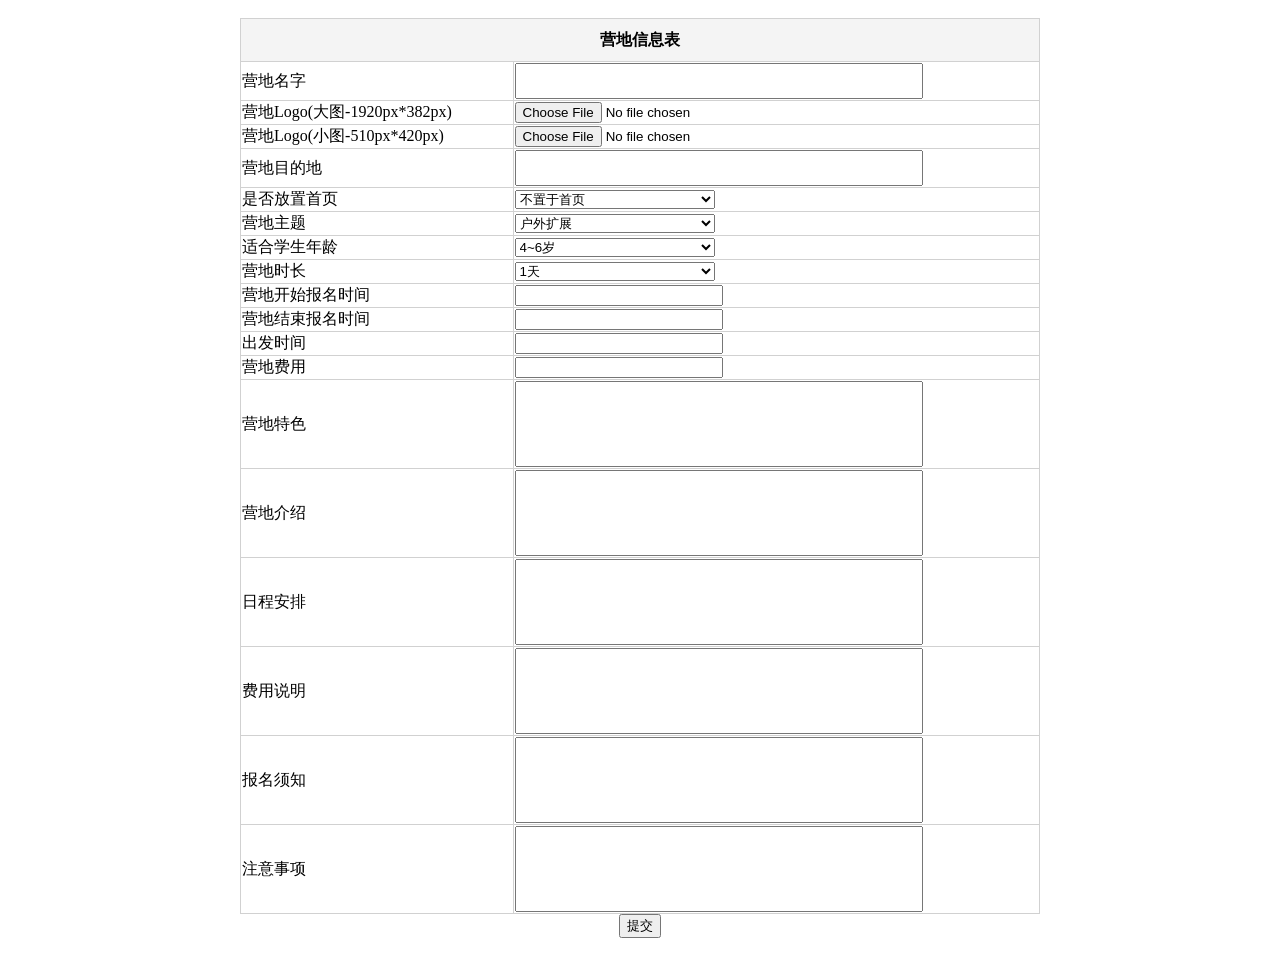
<file: WebRoot/admin/addCamp.html>
<!DOCTYPE html>
<html>
<head>
<meta charset="UTF-8">
<title>增加营地</title>
</head>
<body>
<form id="campform" method="post"   action="../uploadCamp" enctype="multipart/form-data">
	<div style="padding: 10px 60px 20px 60px; text-align:center; " >
		
			<table  border="1" align="center" bordercolor="#d1d1d1" style="border-collapse:collapse;width:800px; text-align:left;" >
				<tr style="text-align:center">
				<td style="display:none"><input class="easyui-textbox" name="campId"
						data-options="multiline:true" style="width: 400px; height: 80px;"></input></td>
				<td colspan="3" style="background-color:#F4F4F4;height:40px;"><strong>营地信息表</strong></td>
				</tr>
				<tr>
					<td class="ti">营地名字</td>
					<td><input class="easyui-textbox" name="camp_Name"
						data-options="multiline:true, disabled:false"
						style="width: 400px; height: 30px;" required="required"></input></td>
				</tr>
			 	<tr>
					<td class="ti">营地Logo(大图-1920px*382px)</td>
					<td>
					<input type="file" name="camp_BigPic" /><br>
						</td>
				</tr>
				<tr>
					<td class="ti">营地Logo(小图-510px*420px)</td>
					<td>
					<input type="file" name="camp_Pic" /><br>
						</td>
				</tr> 

					<td class="ti">营地目的地</td>
					<td><input class="easyui-textbox" name="camp_Address"
						data-options="multiline:true, disabled:false"
						style="width: 400px; height: 30px;" required="required"></input></td>
				</tr>
				<tr>
					<td class="ti">是否放置首页</td>
					<td><select class="easyui-combobox" name="state"
						style="width: 200px;">
							<option value="0">不置于首页</option>
							<option value="1">置于首页</option>
					</select></td>
				</tr>
				<tr>
					<td class="ti">营地主题</td>
					<td><select class="easyui-combobox" name="camp_theme"
						style="width: 200px;">
							<option value="1">户外扩展</option>
							<option value="2">自然探索</option>
							<option value="3">体育运动</option>
							<option value="4">艺术人文</option>
							<option value="5">科学技术</option>
							<option value="6">军旅主题</option>
							<option value="7">语言提升</option>
							<option value="8">国际综合</option>
					</select></td>
				</tr>
				<tr>
					<td class="ti">适合学生年龄</td>
					<td><select class="easyui-combobox" name="camp_Age"
						style="width: 200px;">
							<option value="1">4~6岁</option>
							<option value="2">7~12岁</option>
							<option value="3">13~18岁</option>
					</select></td>
				</tr>
				<tr>
					<td class="ti">营地时长</td>
					<td><select class="easyui-combobox" name="camp_TimeLength"
						style="width: 200px;">
							<option value="1">1天</option>
							<option value="2">2天</option>
							<option value="3">3~5天</option>
							<option value="4">6~8天</option>
							<option value="5">9~14天</option>
							<option value="6">15天及以上</option>
					</select></td>
				</tr>

				<tr>
					<td class="ti">营地开始报名时间</td>
					<td><input class="easyui-datetimebox" value=""
						style="width: 200px" name="camp_startTime"
						data-options="required:true"></td>
				</tr>


				<tr>
					<td class="ti">营地结束报名时间</td>
					<td><input class="easyui-datetimebox" value=""
						style="width: 200px" name="camp_endTime"
						data-options="required:true"></td>
				</tr>
				
				<tr>
					<td class="ti">出发时间</td>
					<td><input class="easyui-datetimebox" value=""
						style="width: 200px" name="camp_goTime"
						data-options="required:true"></td>
				</tr>
				<tr>
					<td class="ti">营地费用</td>
					<td><input id="ss" class="easyui-numberspinner" style="width:200px;"   
        required="required" data-options="editable:true" name="camp_Money">  </td>
				</tr>
				<tr>
					<td class="ti">营地特色</td>
					<td><input class="easyui-textbox"
						name="camp_Features" data-options="multiline:true"
						style="width: 400px; height: 80px;"></input></td>
				</tr>
				<tr>
					<td class="ti">营地介绍</td>
					<td><input class="easyui-textbox" 
						name="camp_Info" data-options="multiline:true"
						style="width: 400px; height: 80px;"></input></td>
				</tr>
				<tr>
					<td class="ti">日程安排</td>
					<td><input class="easyui-textbox"
						name="camp_Schedule" data-options="multiline:true"
						style="width: 400px; height: 80px;"></input></td>
				</tr>
				<tr>
					<td class="ti">费用说明</td>
					<td><input class="easyui-textbox"
						name="money_Info" data-options="multiline:true"
						style="width: 400px; height: 80px;"></input></td>
				</tr>
				<tr>
					<td class="ti">报名须知</td>
					<td><input class="easyui-textbox"
						name="apply_Info" data-options="multiline:true"
						style="width: 400px; height: 80px;"></input></td>
				</tr>
				<tr>
					<td class="ti">注意事项</td>
					<td><input class="easyui-textbox"
						name="attention_Info" data-options="multiline:true"
						style="width: 400px; height: 80px;"></input></td>
				</tr>
			</table>
			<input type="submit" value="提交" />
	</div>
		</form>
		<script type="text/javascript">
		$(document).ready(function(){
			if(campId!=0) {
				$('#campform').form('load', '../CampServlet?method=CampDetailById&campId='+campId);
			}
		})
		</script>
</body>
</html>
</file>
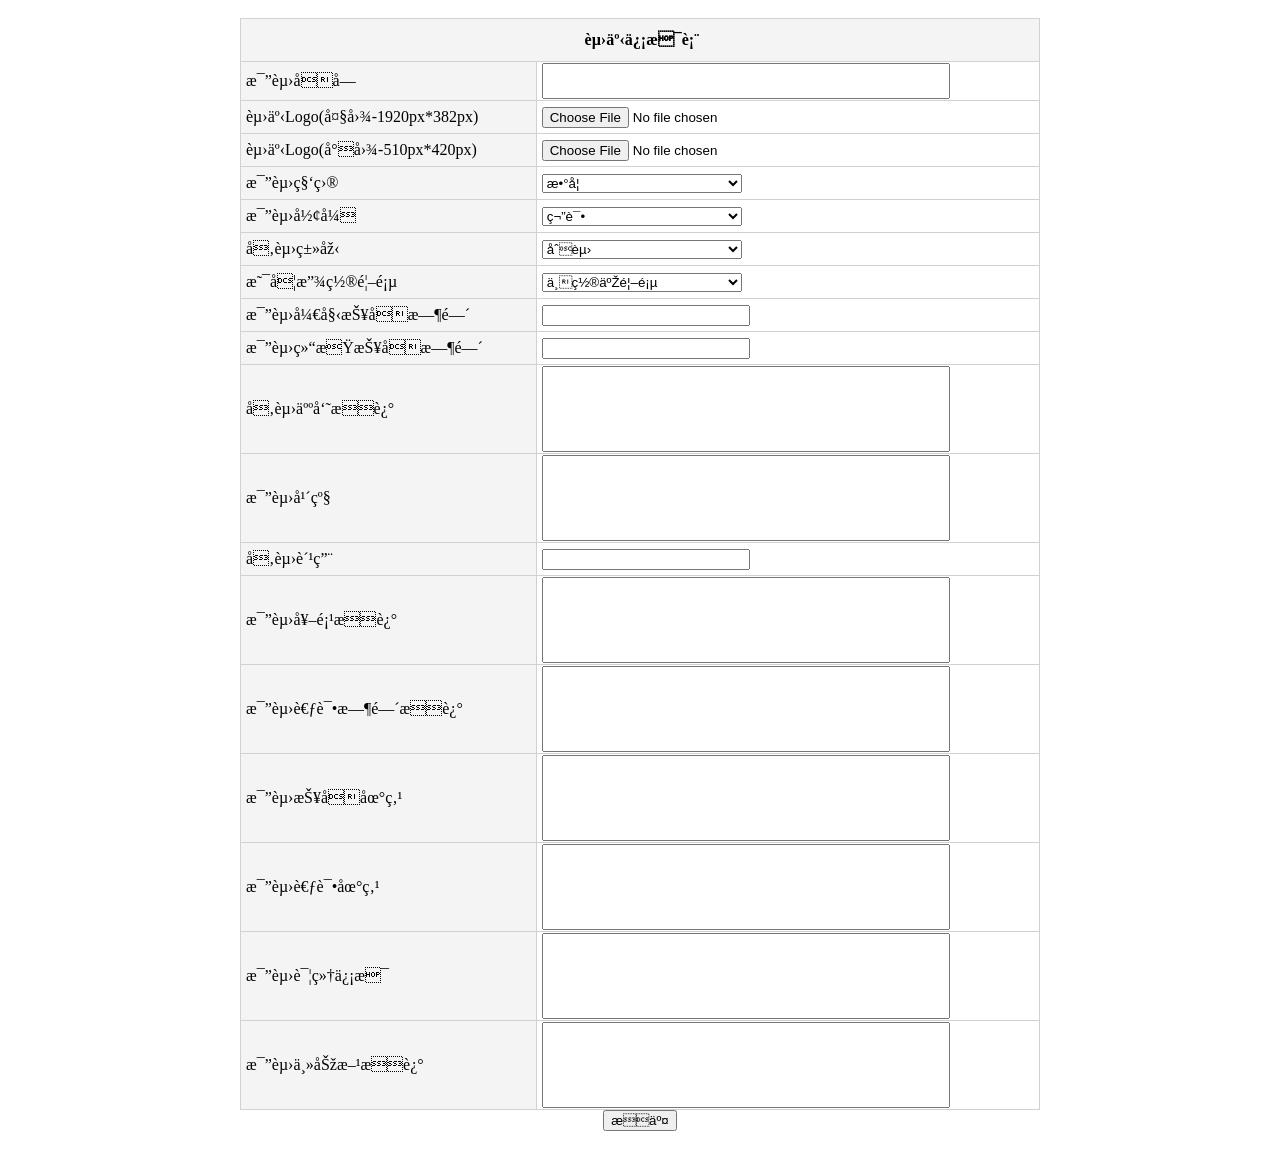
<file: WebRoot/admin/addCompetition.html>
<!DOCTYPE html>
<html>
<head>
<title>addCompetition.html</title>
<meta name="content-type" content="text/html; charset=UTF-8">
</head>


<body>
<style type="text/css">


table tr td {
	padding-left:5px;
	height:30px;
} 

.ti {
	background-color:#F4F4F4;
}
</style>
<form id="ff" method="post"   action="../uploadCompetition" enctype="multipart/form-data">
	<div style="padding: 10px 60px 20px 60px; text-align:center; " >
		
			<table  border="1" align="center" bordercolor="#d1d1d1" style="border-collapse:collapse;width:800px; text-align:left;" >
				<tr style="text-align:center">
				<td style="display:none"><input class="easyui-textbox" name="competitionId"
						data-options="multiline:true" style="width: 400px; height: 80px;"></input></td>
				<td colspan="2" style="background-color:#F4F4F4;height:40px;"><strong>赛事信息表</strong></td>
				</tr>
				<tr>
					<td class="ti">比赛名字</td>
					<td><input class="easyui-textbox" name="competitionName"
						data-options="multiline:true, disabled:false"
						style="width: 400px; height: 30px;" required="required"></input></td>
				</tr>
				<tr>
					<td class="ti">赛事Logo(大图-1920px*382px)</td>
					<td>
					<input type="file" name="competitionBigPic" /><br>
						</td>
				</tr>
				<tr>
					<td class="ti">赛事Logo(小图-510px*420px)</td>
					<td>
					<input type="file" name="competitionPic" /><br>
						</td>
				</tr>
				<tr>
					<td class="ti">比赛科目</td>
					<td><select class="easyui-combobox"
						name="competitionSubject" style="width: 200px;">
							<option value="数学">数学</option>
							<option value="计算机">计算机</option>
							<option value="英语">英语</option>
							<option value="语文">语文</option>
					</select></td>
				</tr>
				<tr>
					<td class="ti">比赛形式</td>
					<td><select class="easyui-combobox" 
						name="competitionForm" style="width: 200px;">
						<option
								value="1">笔试</option>
							<option value="2">听力</option>
							<option value="3">笔试加听力</option>
					</select></td>
				</tr>
				<tr>
					<td class="ti">参赛类型</td>
					<td><select class="easyui-combobox" name="competitionType"
						style="width: 200px;">
						<option value="0">初赛</option>
							<option value="1">决赛</option>
					</select></td>
				</tr>
				<!-- <tr>
					<td class="ti">赛事等级</td>
					<td><select class="easyui-combobox" name="level"
						style="width: 200px;">
							<option value="1">市级</option>
							<option value="2">省级</option>
							<option value="3">国家级</option>
							<option value="4">国际级</option>
					</select></td>
				</tr> -->
				
				<tr>
					<td class="ti">是否放置首页</td>
					<td><select class="easyui-combobox" name="state"
						style="width: 200px;">
							<option value="0">不置于首页</option>
							<option value="1">置于首页</option>
					</select></td>
				</tr>
				

				<tr>
					<td class="ti">比赛开始报名时间</td>
					<td><input class="easyui-datetimebox" value=""
						style="width: 200px" name="competitionApplyStartTime"
						data-options="required:true"></td>
				</tr>


				<tr>
					<td class="ti">比赛结束报名时间</td>
					<td><input class="easyui-datetimebox" value=""
						style="width: 200px" name="competitionApplyEndTime"
						data-options="required:true"></td>
				</tr>
				<tr>
					<td class="ti">参赛人员描述</td>
					<td><input class="easyui-textbox"
						name="competitionJoinerDes" data-options="multiline:true"
						style="width: 400px; height: 80px;"></input></td>
				</tr>
				<tr>
					<td class="ti">比赛年级</td>
					<td><input class="easyui-textbox" data-options="prompt:'例：1,2,3(使用中文逗号)'"
						name="competitionGrade" data-options="multiline:true"
						style="width: 400px; height: 80px;"></input></td>
				</tr>
				<tr>
					<td class="ti">参赛费用</td>
					<td><input id="ss" class="easyui-numberspinner" style="width:200px;"   
        required="required" data-options="editable:true" name="competitionMoney">  </td>
				</tr>
				<tr>
					<td class="ti">比赛奖项描述</td>
					<td><input class="easyui-textbox"
						name="competitionPrizeDes" data-options="multiline:true"
						style="width: 400px; height: 80px;"></input></td>
				</tr>
				<tr>
					<td class="ti">比赛考试时间描述</td>
					<td><input class="easyui-textbox"
						name="competitionTestTimeDes" data-options="multiline:true"
						style="width: 400px; height: 80px;"></input></td>
				</tr>
				<tr>
					<td class="ti">比赛报名地点</td>
					<td><input class="easyui-textbox"
						name="competitionApplyAddress" data-options="multiline:true"
						style="width: 400px; height: 80px;"></input></td>
				</tr>
				<tr>
					<td class="ti">比赛考试地点</td>
					<td><input class="easyui-textbox"
						name="competitionTestAddress" data-options="multiline:true"
						style="width: 400px; height: 80px;"></input></td>
				</tr>
				<tr>
					<td class="ti">比赛详细信息</td>
					<td><input class="easyui-textbox" name="competitionDetail"
						data-options="multiline:true" style="width: 400px; height: 80px;"></input></td>
				</tr>
				<tr>
					<td class="ti">比赛主办方描述</td>
					<td><input class="easyui-textbox" name="competitionSupportDesc"
						data-options="multiline:true" style="width: 400px; height: 80px;"></input></td>
				</tr>
			</table>
			<input type="submit" value="提交" />
	</div>
		</form>
		<script type="text/javascript">
		$(document).ready(function(){
			if(competitionId!=0) {
				$('#ff').form('load', '../CompetitionServlet?method=detail&type=3&competitionId='+competitionId);
			}
		})
		</script>
</body>
</html>
</file>
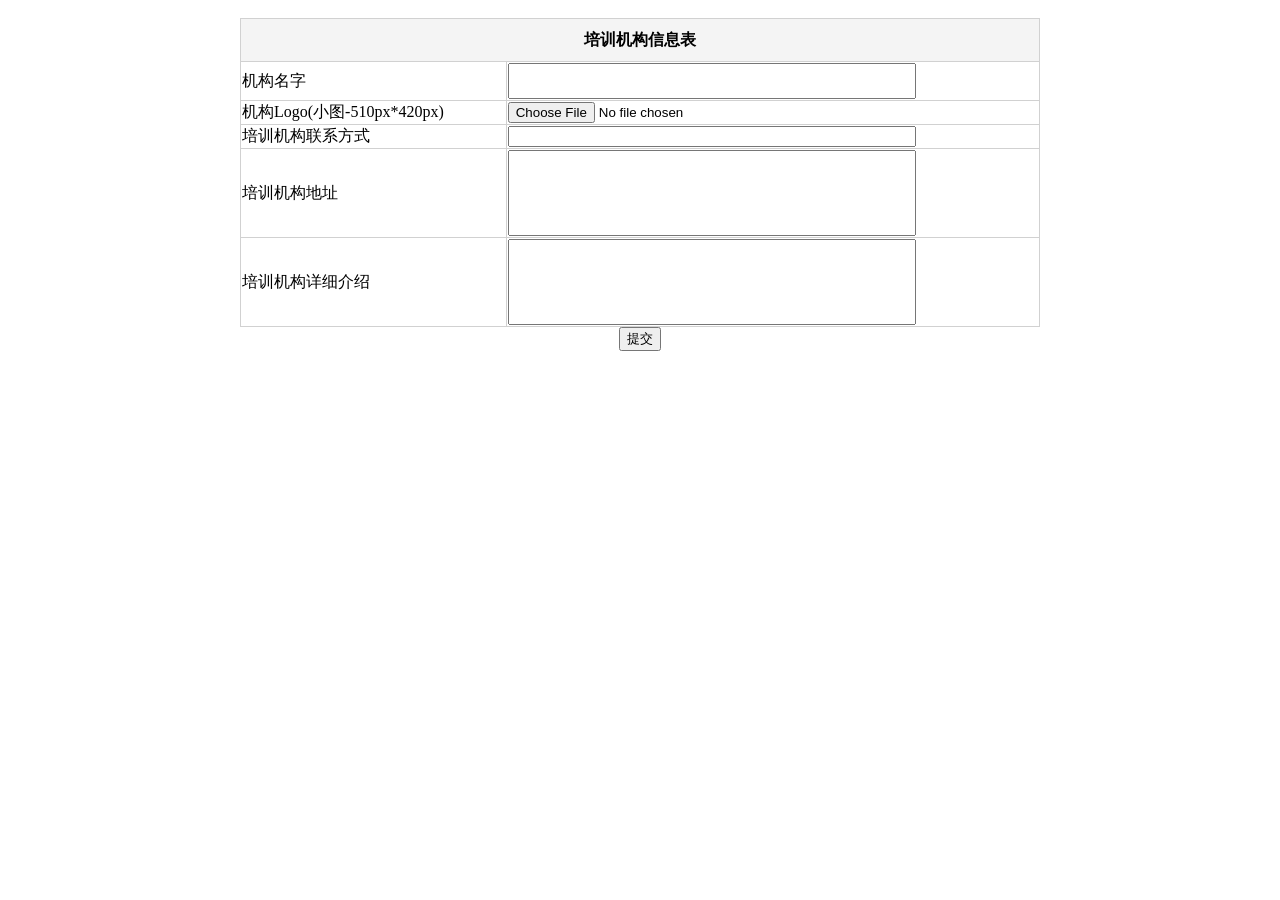
<file: WebRoot/admin/addMechanism.html>
<!DOCTYPE html>
<html>
<head>
<meta charset="UTF-8">
<title>增加培训机构</title>
</head>
<body>
<form id="mechanismform" method="post"   action="../uploadMechanism" enctype="multipart/form-data">
	<div style="padding: 10px 60px 20px 60px; text-align:center; " >
		
			<table  border="1" align="center" bordercolor="#d1d1d1" style="border-collapse:collapse;width:800px; text-align:left;" >
				<tr style="text-align:center">
				<td style="display:none"><input class="easyui-textbox" name="tMechanism_ID"
						data-options="multiline:true" style="width: 400px; height: 80px;"></input></td>
				<td colspan="2" style="background-color:#F4F4F4;height:40px;"><strong>培训机构信息表</strong></td>
				</tr>
				<tr>
					<td class="ti">机构名字</td>
					<td><input class="easyui-textbox" name="tMechanism_Name"
						data-options="multiline:true, disabled:false"
						style="width: 400px; height: 30px;" required="required"></input></td>
				</tr>
				
				<tr>
					<td class="ti">机构Logo(小图-510px*420px)</td>
					<td>
					<input type="file" name="tMechanism_PictureUrl" /><br>
						</td>
				</tr>
				
				<tr>
					<td class="ti">培训机构联系方式</td>
					<td><input class="easyui-textbox" value=""
						style="width: 400px" name="tMechanism_Phone"
						data-options="required:true"></td>
				</tr>
				
				<tr>
					<td class="ti">培训机构地址</td>
					<td><input class="easyui-textbox" name="tMechanism_Address"
						data-options="multiline:true, disabled:false"
						style="width: 400px; height: 80px;" required="required"></input></td>
				</tr>

				<tr>
					<td class="ti">培训机构详细介绍</td>
					<td><input class="easyui-textbox" value=""
						style="width: 400px; height: 80px;" name="tMechanism_Detail"
						></td>
				</tr>
				
			</table>
			<input type="submit" value="提交" />
	</div>
</form>
</body>
</html>
</file>
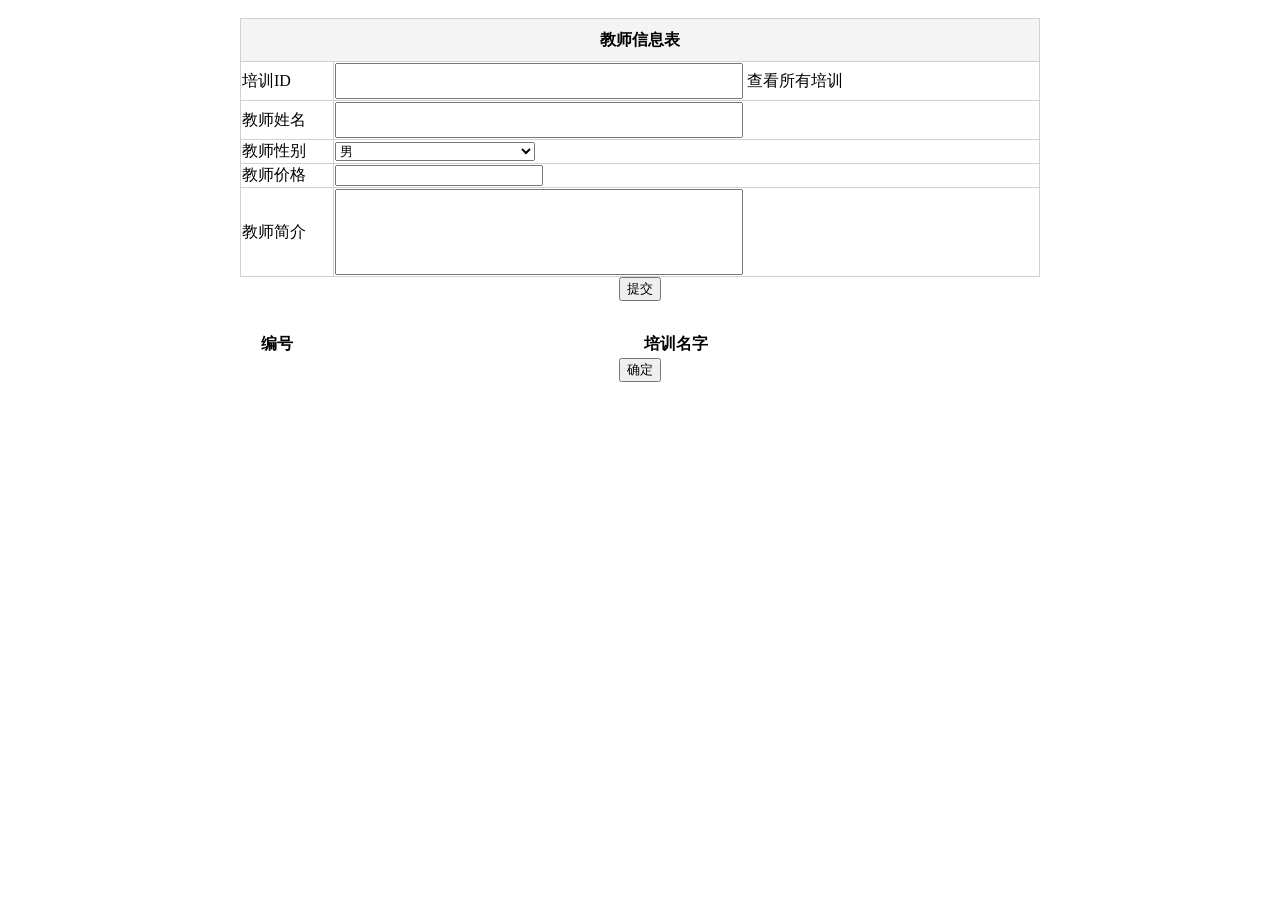
<file: WebRoot/admin/addTeacher.html>
<!DOCTYPE html>
<html>
<head>
<meta charset="UTF-8">
<title>增加教师</title>
</head>
<body>
<form id="teacherform" method="post"   action="../uploadTeacher" enctype="multipart/form-data">
	<div style="padding: 10px 60px 20px 60px; text-align:center; " >
		
			<table  border="1" align="center" bordercolor="#d1d1d1" style="border-collapse:collapse;width:800px; text-align:left;" >
				<tr style="text-align:center">
				<td style="display:none"><input class="easyui-textbox" name="tTeacher_ID"
						data-options="multiline:true" style="width: 400px; height: 80px;"></input></td>
				<td colspan="2" style="background-color:#F4F4F4;height:40px;"><strong>教师信息表</strong></td>
				</tr>
				
				<tr>
					<td class="ti">培训ID</td>
					<td><input class="easyui-textbox" name="tSubject_ID" id="tSubject_ID"
						data-options="multiline:true, disabled:false"
						style="width: 400px; height: 30px;" required="required"></input>
						<a onclick="getAllTrain()"> 查看所有培训</a>
					</td>
				</tr>
				
				
				<tr>
					<td class="ti">教师姓名</td>
					<td><input class="easyui-textbox" name="tTeacher_Name"
						data-options="multiline:true, disabled:false"
						style="width: 400px; height: 30px;" required="required"></input></td>
				</tr>
				
				<tr>
					<td class="ti">教师性别</td>
					<td><select class="easyui-combobox" 
						name="tTeacher_Sex" style="width: 200px;">
						<option value="1">男</option>
						<option value="2">女</option>
					</select></td>
				</tr>
				<tr>
					<td class="ti">教师价格</td>
					<td><input id="ss" class="easyui-numberspinner" style="width:200px;"   
        				required="required" data-options="editable:true" name="tTeahcer_Price">  </td>
				</tr>

				<tr>
					<td class="ti">教师简介</td>
					<td><input class="easyui-textbox" value=""
						style="width: 400px; height: 80px;" name="tTeacher_Info"
						></td>
				</tr>
				
			</table>
			<input type="submit" value="提交" />
	</div>
</form>

<div id="wtrain" title="培训" class="easyui-window" closed="true" style="padding: 10px 60px 20px 60px; text-align:center;width:1000px;margin:0 auto " > 
		<table class="easyui-datagrid"  style="width:800px;" id="train" 
		
		data-options="align:'center',
					title : '培训详情',
					border:true, 
					fitColumns:true, 
					striped:true, 
					singleSelect:true,
					pagination:true,
					toolbar:'#tb6'
					">
					
			<thead>
				<tr>
					<th data-options="field:'tSubject_ID', width:40">编号</th>
					<th data-options="field:'tSubject_CourseName', width:80">培训名字</th>
				</tr>
			</thead>
		</table>
		
		<input type="submit" value="确定" onclick="getSubjectId()"/>
</div>
	
<script type="text/javascript">
function getAllTrain(){
	$('#wtrain').window('open');
	$('#train').datagrid(
		'load',
		'../TrainServlet?method=getAllTrain'
	);
}

function getSubjectId(){
	$("#tSubject_ID").textbox("setValue", getTrainSelect());
	$('#wtrain').window('close');
}
</script>
</body>
</html>
</file>
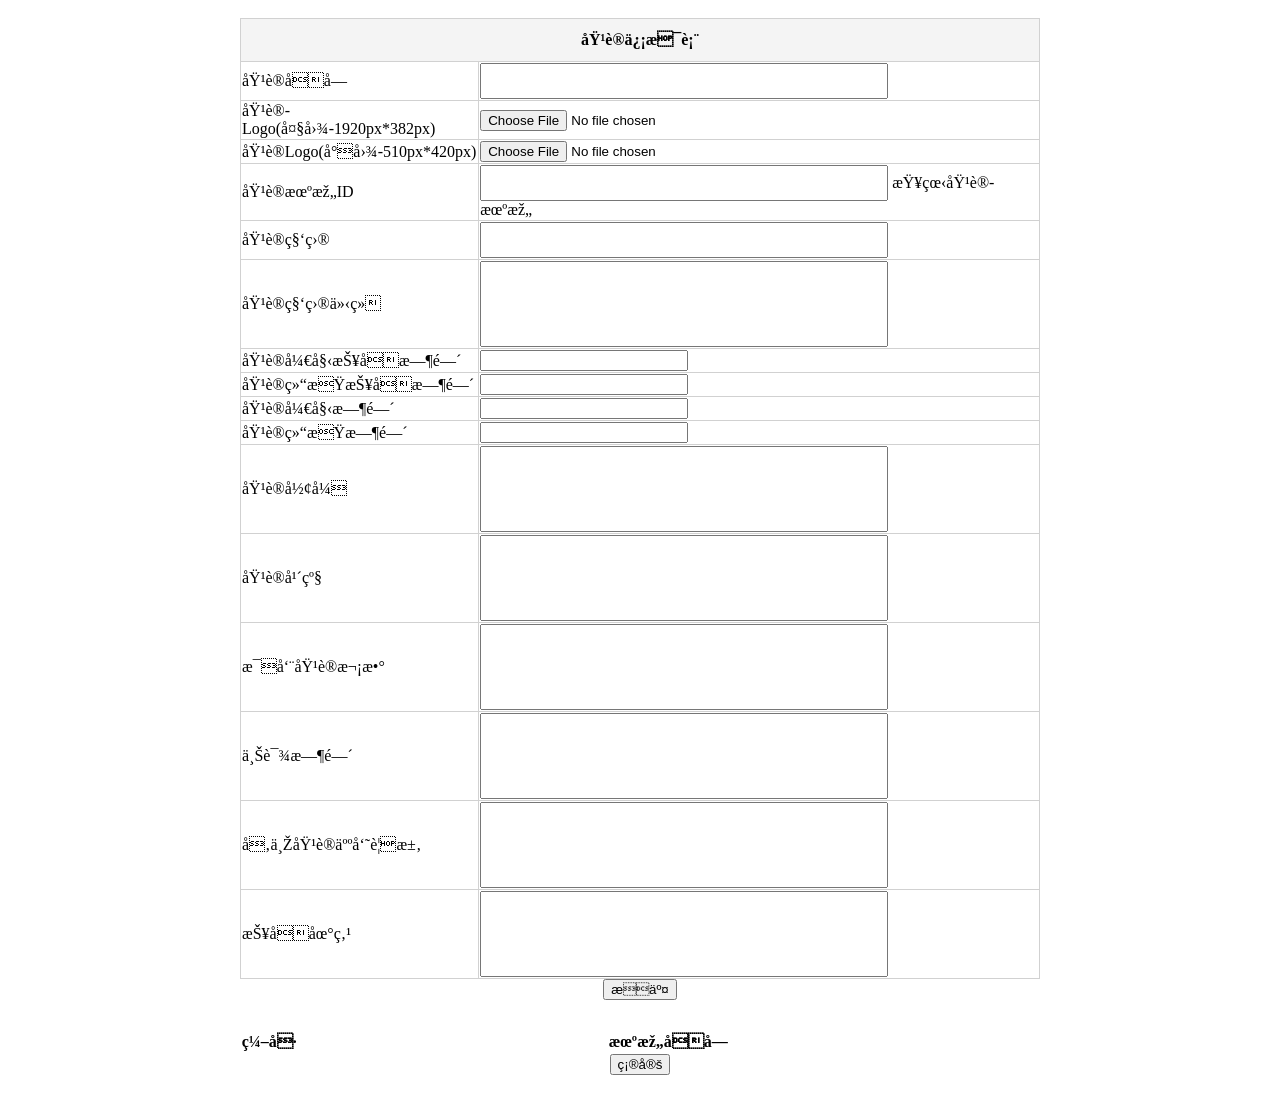
<file: WebRoot/admin/addTrain.html>
<!DOCTYPE html>
<html>
<head>
<title>增加培训</title>
<meta name="content-type" content="text/html; charset=UTF-8">
</head>
<body>
<form id="addtrainform" method="post"   action="../uploadTrain" enctype="multipart/form-data">
	<div style="padding: 10px 60px 20px 60px; text-align:center; " >
		
			<table  border="1" align="center" bordercolor="#d1d1d1" style="border-collapse:collapse;width:800px; text-align:left;" >
				<tr style="text-align:center">
				<td style="display:none"><input class="easyui-textbox" name="tSubject_ID"
						data-options="multiline:true" style="width: 400px; height: 80px;"></input></td>
				<td colspan="2" style="background-color:#F4F4F4;height:40px;"><strong>培训信息表</strong></td>
				</tr>
				<tr>
					<td class="ti">培训名字</td>
					<td><input class="easyui-textbox" name="tSubject_CourseName" 
						data-options="multiline:true, disabled:false"
						style="width: 400px; height: 30px;" required="required"></input></td>
				</tr>
				<tr>
					<td class="ti">培训Logo(大图-1920px*382px)</td>
					<td>
					<input type="file" name="tSubject_BigPic" /><br>
						</td>
				</tr>
				<tr>
					<td class="ti">培训Logo(小图-510px*420px)</td>
					<td>
					<input type="file" name="tSubject_PictureUrl" /><br>
						</td>
				</tr>
				
				<tr>
					<td class="ti">培训机构ID</td>
					<td><input class="easyui-textbox" name="tMechanism_ID"  id="tMechanism_ID"
						data-options="multiline:true, disabled:false"
						style="width: 400px; height: 30px;" required="required"></input>
						<a onclick="getAllMechanism()">查看培训机构</a>
						</td>
				</tr>
				
				<tr>
					<td class="ti">培训科目</td>
					<td><input class="easyui-textbox" name="tSubject_Course"
						data-options="multiline:true, disabled:false"
						style="width: 400px; height: 30px;" required="required"></input></td>
				</tr>
				
				
				<tr>
					<td class="ti">培训科目介绍</td>
					<td><input class="easyui-textbox" name="tSubject_Detail"
						data-options="multiline:true, disabled:false"
						style="width: 400px; height: 80px;" required="required"></input></td>
				</tr>
				
				<tr>
					<td class="ti">培训开始报名时间</td>
					<td><input class="easyui-datetimebox" value=""
						style="width: 200px" name="tSubject_EnrollStart"
						data-options="required:true"></td>
				</tr>


				<tr>
					<td class="ti">培训结束报名时间</td>
					<td><input class="easyui-datetimebox" value=""
						style="width: 200px" name="tSubject_EnrollEnd"
						data-options="required:true"></td>
				</tr>
				
				<tr>
					<td class="ti">培训开始时间</td>
					<td><input class="easyui-datetimebox" value=""
						style="width: 200px" name="tSubject_Start"
						data-options="required:true"></td>
				</tr>


				<tr>
					<td class="ti">培训结束时间</td>
					<td><input class="easyui-datetimebox" value=""
						style="width: 200px" name="tSubject_End"
						data-options="required:true"></td>
				</tr>
				
				<tr>
					<td class="ti">培训形式</td>
					<td><input class="easyui-textbox"
						name="tSubject_Form" data-options="multiline:true"
						style="width: 400px; height: 80px;"></input></td>
				</tr>
				
				
				<tr>
					<td class="ti">培训年级</td>
					<td><input class="easyui-textbox" data-options="prompt:'例：1,2,3(使用中文逗号)'"
						name="tSubject_Grade" data-options="multiline:true"
						
						style="width: 400px; height: 80px;"></input></td>
				</tr>
				
				<tr>
					<td class="ti">每周培训次数</td>
					<td><input class="easyui-textbox" data-options="prompt:'例：1'"
						name="tSubject_Times" data-options="multiline:true,disabled:false"
						style="width: 400px; height: 80px;"></input></td>
				</tr>
				
				<tr>
					<td class="ti">上课时间</td>
					<td><input class="easyui-textbox"
						name="tSubject_DetailTime" data-options="multiline:true"
						style="width: 400px; height: 80px;"></input></td>
				</tr>
				
				<tr>
					<td class="ti">参与培训人员要求</td>
					<td><input class="easyui-textbox"
						name="tSubject_Personnel" data-options="multiline:true"
						style="width: 400px; height: 80px;"></input></td>
				</tr>
				
				
				<tr>
					<td class="ti">报名地点</td>
					<td><input class="easyui-textbox" 
						name="tSubject_EnrollAddress" data-options="multiline:true"
						style="width: 400px; height: 80px;"></input></td>
				</tr>
				
				
			</table>
			<input type="submit" value="提交" />
	</div>
</form>



	<div id="wmechanism" title="培训机构" class="easyui-window" closed="true" style="padding: 10px 60px 20px 60px; text-align:center;width:1000px;margin:0 auto " > 
		<table class="easyui-datagrid"  style="width:800px;" id="mechanism" 
		
		data-options="align:'center',
					title : '机构详情',
					border:true, 
					fitColumns:true, 
					striped:true, 
					singleSelect:true,
					pagination:true,
					toolbar:'#tb6'
					">
					
			<thead>
				<tr>
					<th data-options="field:'tMechanism_ID', width:40">编号</th>
					<th data-options="field:'tMechanism_Name', width:80">机构名字</th>
				</tr>
			</thead>
		</table>
		<input type="submit" value="确定" onclick="getMechanismId()"/>

	</div>

<script type="text/javascript">
	 $(document).ready(function(){
		if(tSubject_ID!=0) {
			$('#addtrainform').form('load', '../TrainServlet?method=detail&type=3&tSubject_ID='+tSubject_ID);
		}
	}) 
	
	function getAllMechanism(){
		$('#wmechanism').window('open');
		$('#mechanism').datagrid(
				'load',
				'../TrainServlet?method=getAllMechanism'
			);
	}
	function getMechanismId(){
		$("#tMechanism_ID").textbox("setValue", getMechanismSelect());
		$('#wmechanism').window('close');
	}
	 
	
</script>
</body>
</html>
</file>
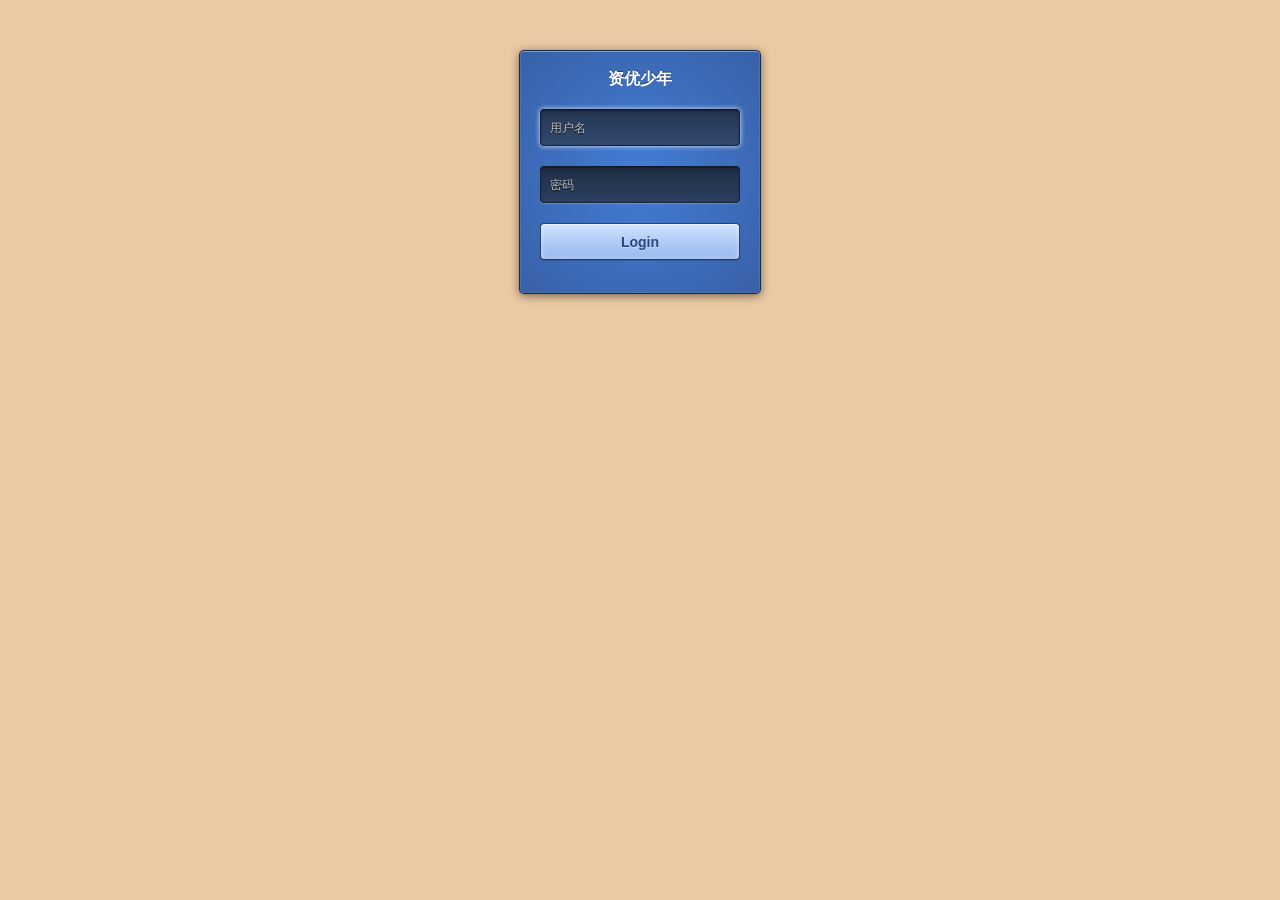
<file: WebRoot/admin/administratorlogin.html>
<!DOCTYPE html>
<html>
<head>
<meta charset="UTF-8">
<link rel="stylesheet" type="text/css" href="../common/weui.min.css">
<title>登陆</title>
	
</head>
<style>
html, body, div, span, applet, object, iframe,
h1, h2, h3, h4, h5, h6, p, blockquote, pre,
a, abbr, acronym, address, big, cite, code,
del, dfn, em, img, ins, kbd, q, s, samp,
small, strike, strong, sub, sup, tt, var,
b, u, i, center,
dl, dt, dd, ol, ul, li,
fieldset, form, label, legend,
table, caption, tbody, tfoot, thead, tr, th, td,
article, aside, canvas, details, embed,
figure, figcaption, footer, header, hgroup,
menu, nav, output, ruby, section, summary,
time, mark, audio, video {
  margin: 0;
  padding: 0;
  border: 0;
  font-size: 100%;
  font: inherit;
  vertical-align: baseline;
}

article, aside, details, figcaption, figure,
footer, header, hgroup, menu, nav, section {
  display: block;
}

body {
  line-height: 1;
}

ol, ul {
  list-style: none;
}

blockquote, q {
  quotes: none;
}

blockquote:before, blockquote:after,
q:before, q:after {
  content: '';
  content: none;
}

table {
  border-collapse: collapse;
  border-spacing: 0;
}

.about {
  margin: 70px auto 40px;
  padding: 8px;
  width: 260px;
  font: 10px/18px 'Lucida Grande', Arial, sans-serif;
  color: #bbb;
  text-align: center;
  text-shadow: 0 -1px rgba(0, 0, 0, 0.3);
  background: #383838;
  background: rgba(34, 34, 34, 0.8);
  border-radius: 4px;
  background-image: -webkit-linear-gradient(top, rgba(0, 0, 0, 0), rgba(0, 0, 0, 0.3));
  background-image: -moz-linear-gradient(top, rgba(0, 0, 0, 0), rgba(0, 0, 0, 0.3));
  background-image: -o-linear-gradient(top, rgba(0, 0, 0, 0), rgba(0, 0, 0, 0.3));
  background-image: linear-gradient(to bottom, rgba(0, 0, 0, 0), rgba(0, 0, 0, 0.3));
  -webkit-box-shadow: inset 0 0 0 1px rgba(0, 0, 0, 0.2), 0 0 6px rgba(0, 0, 0, 0.4);
  box-shadow: inset 0 0 0 1px rgba(0, 0, 0, 0.2), 0 0 6px rgba(0, 0, 0, 0.4);
}
.about a {
  color: #eee;
  text-decoration: none;
  border-radius: 2px;
  -webkit-transition: background 0.1s;
  -moz-transition: background 0.1s;
  -o-transition: background 0.1s;
  transition: background 0.1s;
}
.about a:hover {
  text-decoration: none;
  background: #555;
  background: rgba(255, 255, 255, 0.15);
}

.about-links {
  height: 30px;
}
.about-links > a {
  float: left;
  width: 50%;
  line-height: 30px;
  font-size: 12px;
}

.about-author {
  margin-top: 5px;
}
.about-author > a {
  padding: 1px 3px;
  margin: 0 -1px;
}

/*
 * Copyright (c) 2013 Thibaut Courouble
 * http://www.cssflow.com
 *
 * Licensed under the MIT License:
 * http://www.opensource.org/licenses/mit-license.php
 */
::-moz-focus-inner {
  padding: 0;
  border: 0;
}

:-moz-placeholder {
  color: #bcc0c8 !important;
}

::-webkit-input-placeholder {
  color: #bcc0c8;
}

:-ms-input-placeholder {
  color: #bcc0c8 !important;
}

body {
  font: 12px/20px 'Lucida Grande', Verdana, sans-serif;
  color: #404040;
  background: #ebc9a2;
}

input, textarea, select, label {
  font-family: inherit;
  font-size: 12px;
  -webkit-box-sizing: border-box;
  -moz-box-sizing: border-box;
  box-sizing: border-box;
}

.login {
  margin: 50px auto;
  padding: 18px 20px;
  width: 200px;
  background: #3f65b7;
  background-clip: padding-box;
  border: 1px solid #172b4e;
  border-bottom-color: #142647;
  border-radius: 5px;
  background-image: -webkit-radial-gradient(cover, #437dd6, #3960a6);
  background-image: -moz-radial-gradient(cover, #437dd6, #3960a6);
  background-image: -o-radial-gradient(cover, #437dd6, #3960a6);
  background-image: radial-gradient(cover, #437dd6, #3960a6);
  -webkit-box-shadow: inset 0 1px rgba(255, 255, 255, 0.3), inset 0 0 1px 1px rgba(255, 255, 255, 0.1), 0 2px 10px rgba(0, 0, 0, 0.5);
  box-shadow: inset 0 1px rgba(255, 255, 255, 0.3), inset 0 0 1px 1px rgba(255, 255, 255, 0.1), 0 2px 10px rgba(0, 0, 0, 0.5);
}
.login > h1 {
  margin-bottom: 20px;
  font-size: 16px;
  font-weight: bold;
  color: white;
  text-align: center;
  text-shadow: 0 -1px rgba(0, 0, 0, 0.4);
}

.login-input {
  display: block;
  width: 100%;
  height: 37px;
  margin-bottom: 20px;
  padding: 0 9px;
  color: white;
  text-shadow: 0 1px black;
  background: #2b3e5d;
  border: 1px solid #15243b;
  border-top-color: #0d1827;
  border-radius: 4px;
  background-image: -webkit-linear-gradient(top, rgba(0, 0, 0, 0.35), rgba(0, 0, 0, 0.2) 20%, rgba(0, 0, 0, 0));
  background-image: -moz-linear-gradient(top, rgba(0, 0, 0, 0.35), rgba(0, 0, 0, 0.2) 20%, rgba(0, 0, 0, 0));
  background-image: -o-linear-gradient(top, rgba(0, 0, 0, 0.35), rgba(0, 0, 0, 0.2) 20%, rgba(0, 0, 0, 0));
  background-image: linear-gradient(to bottom, rgba(0, 0, 0, 0.35), rgba(0, 0, 0, 0.2) 20%, rgba(0, 0, 0, 0));
  -webkit-box-shadow: inset 0 1px 2px rgba(0, 0, 0, 0.3), 0 1px rgba(255, 255, 255, 0.2);
  box-shadow: inset 0 1px 2px rgba(0, 0, 0, 0.3), 0 1px rgba(255, 255, 255, 0.2);
}
.login-input:focus {
  outline: 0;
  background-color: #32486d;
  -webkit-box-shadow: inset 0 1px 2px rgba(0, 0, 0, 0.3), 0 0 4px 1px rgba(255, 255, 255, 0.6);
  box-shadow: inset 0 1px 2px rgba(0, 0, 0, 0.3), 0 0 4px 1px rgba(255, 255, 255, 0.6);
}
.lt-ie9 .login-input {
  line-height: 35px;
}

.login-submit {
  display: block;
  width: 100%;
  height: 37px;
  margin-bottom: 15px;
  font-size: 14px;
  font-weight: bold;
  color: #294779;
  text-align: center;
  text-shadow: 0 1px rgba(255, 255, 255, 0.3);
  background: #adcbfa;
  background-clip: padding-box;
  border: 1px solid #284473;
  border-bottom-color: #223b66;
  border-radius: 4px;
  cursor: pointer;
  background-image: -webkit-linear-gradient(top, #d0e1fe, #96b8ed);
  background-image: -moz-linear-gradient(top, #d0e1fe, #96b8ed);
  background-image: -o-linear-gradient(top, #d0e1fe, #96b8ed);
  background-image: linear-gradient(to bottom, #d0e1fe, #96b8ed);
  -webkit-box-shadow: inset 0 1px rgba(255, 255, 255, 0.5), inset 0 0 7px rgba(255, 255, 255, 0.4), 0 1px 1px rgba(0, 0, 0, 0.15);
  box-shadow: inset 0 1px rgba(255, 255, 255, 0.5), inset 0 0 7px rgba(255, 255, 255, 0.4), 0 1px 1px rgba(0, 0, 0, 0.15);
}
.login-submit:active {
  background: #a4c2f3;
  -webkit-box-shadow: inset 0 1px 5px rgba(0, 0, 0, 0.4), 0 1px rgba(255, 255, 255, 0.1);
  box-shadow: inset 0 1px 5px rgba(0, 0, 0, 0.4), 0 1px rgba(255, 255, 255, 0.1);
}

.login-help {
  text-align: center;
}
.login-help > a {
  font-size: 11px;
  color: #d4deef;
  text-decoration: none;
  text-shadow: 0 -1px rgba(0, 0, 0, 0.4);
}
.login-help > a:hover {
  text-decoration: underline;
}

</style>
<body>
	
	<form  class="login">
    <h1>资优少年</h1>
    <input  name="username" class="login-input" id="username" placeholder="用户名" autofocus="">
    <input type="password" name="password" id="password" class="login-input" placeholder="密码">
    <input type="button" value="Login" class="login-submit" onclick="login()">
  </form>
   <script type="text/javascript" src="../common/jquery-1.11.1.min.js"></script>
	<script type="text/javascript" src="login.js"></script>
</body>
</html>
</file>
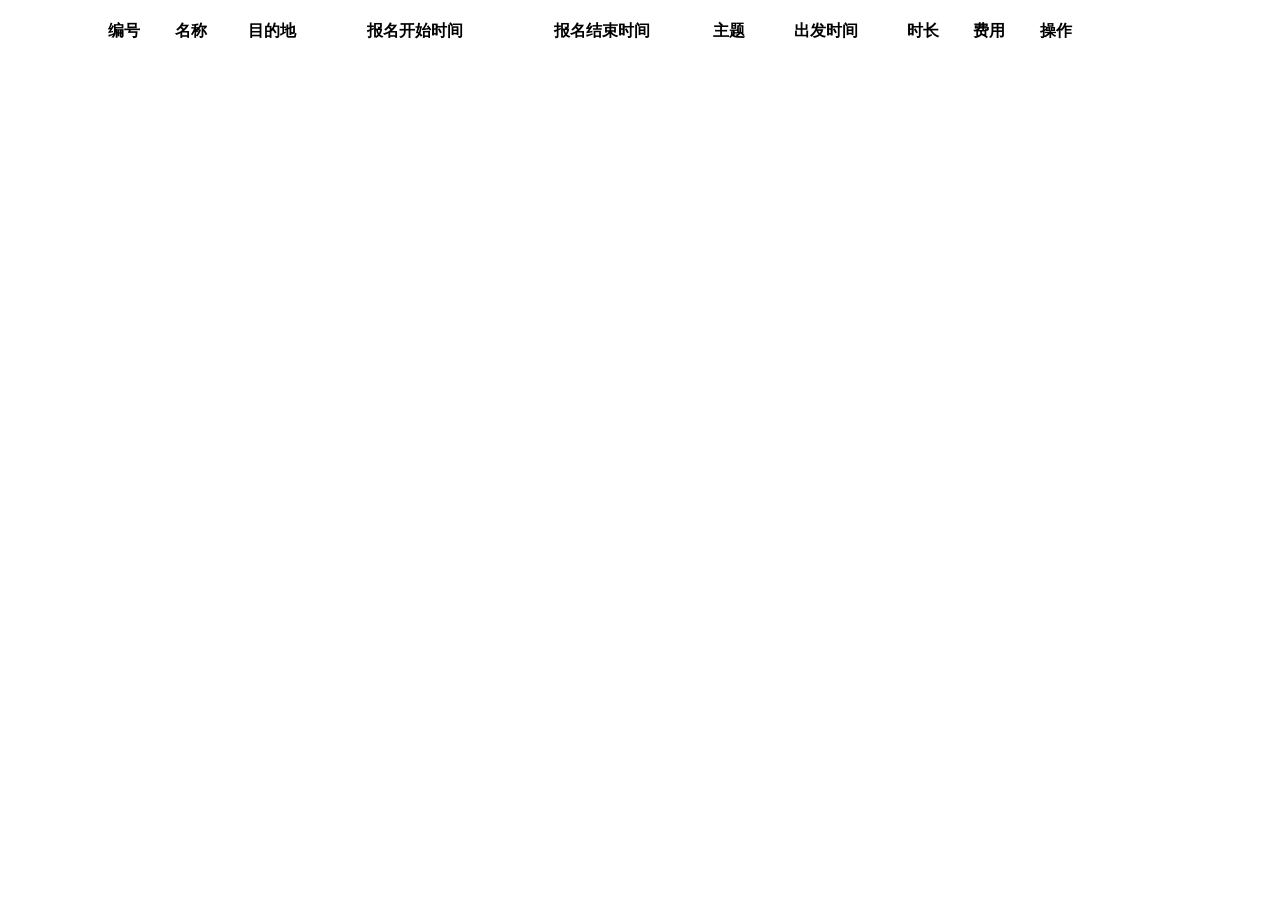
<file: WebRoot/admin/CampList.html>
<!DOCTYPE html>
<html>
<head>
<meta charset="UTF-8">
<title>营地列表</title>
</head>
<body>
<div style="padding: 10px 60px 20px 60px; text-align:center;width:1100px;margin:0 auto "> 
<table class="easyui-datagrid" style="width:1000px;;" id="camp"
url="../CampServlet?method=list&type=1"
		data-options="align:'center',
					title : '营地列表',
					border:true, 
					fitColumns:true, 
					striped:true, 
					singleSelect:true,
					pagination:true,
					toolbar:[{
								iconCls: 'icon-edit',
								handler: function(){toaddCamp()}
							}]">
			<thead>
				<tr>
					<th data-options="field:'campId', width:40">编号</th>
					<th data-options="field:'camp_Name', width:200">名称</th>
					<th data-options="field:'camp_Address', width:80">目的地</th>
					<th data-options="field:'camp_startTime', width:80">报名开始时间</th>
					<th data-options="field:'camp_endTime', width:80">报名结束时间</th>
					<th data-options="field:'camp_theme', width:100">主题</th>
					<th data-options="field:'camp_goTime', width:100">出发时间</th>
					<th data-options="field:'camp_TimeLength', width:100">时长</th>
					<th data-options="field:'camp_Money', width:100">费用</th>
					<th data-options="field:'campmethodWay', width:100">操作</th>
				</tr>
			</thead>
		</table>

	</div>
	<script type="text/javascript"> 
$('#camp').datagrid(
		{ pageSize: 30}
	
);
function reviseCampState(obj) {
	$.post("../CampServlet", {
		method : "reviseCampState",
		campId :getCampSelect(),
		campstate : $(obj).val()
	}, function(json) {
		var data = JSON.parse(json);
		alert(data.other);
	});
}
</script>
</body>
</html>
</file>
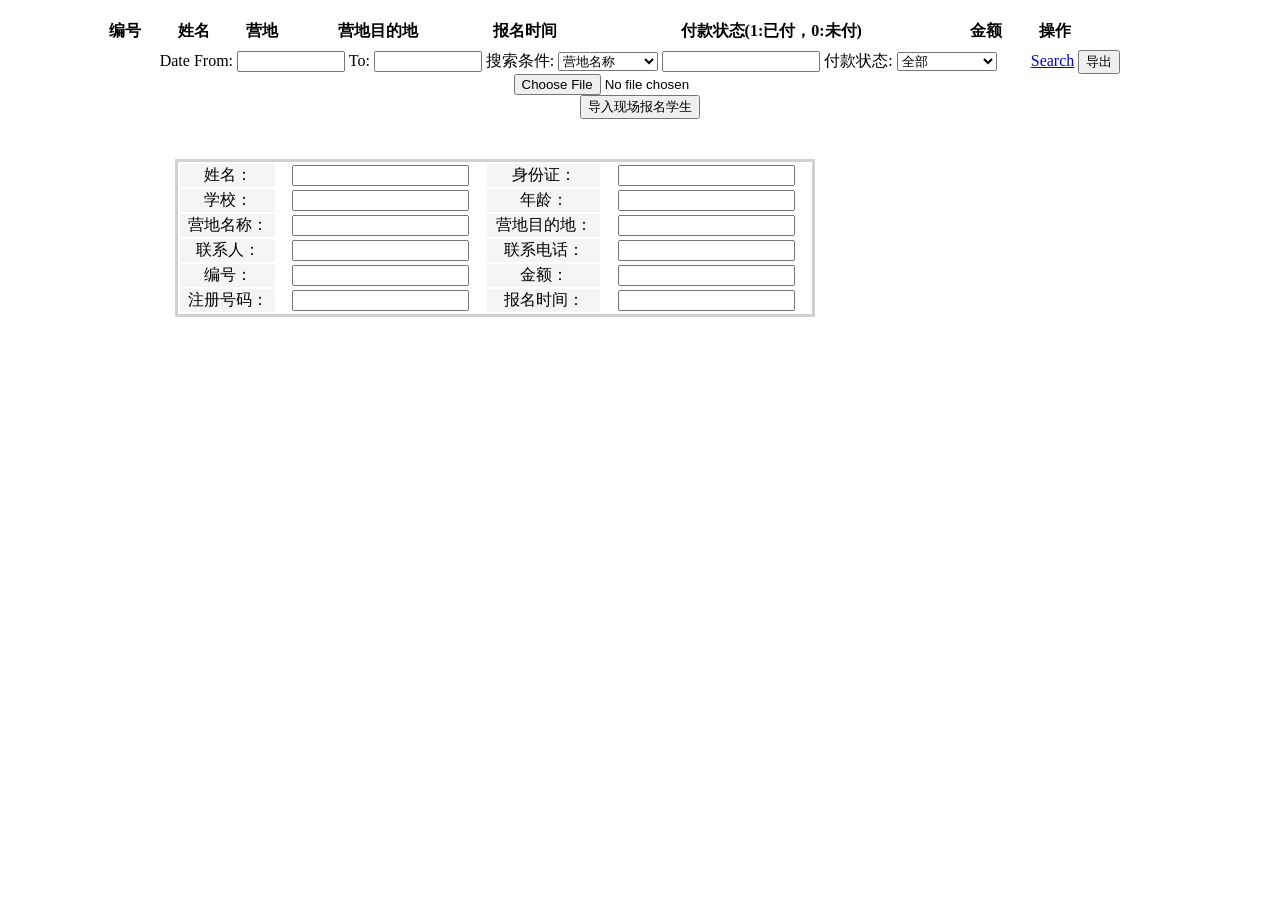
<file: WebRoot/admin/CampOrderList.html>
<!DOCTYPE html>
<html>
<head>
<meta charset="UTF-8">
<title>营地订单</title>
</head>
<body>
<style type="text/css">
.ti {
	background-color: #F4F4F4;
}
</style>

<div style="padding: 10px 60px 20px 60px; text-align:center;width:1100px;margin:0 auto  "> 
<table class="easyui-datagrid" style="width:1000px;" id="camp" url="../CampServlet?method=getApplyList" 
		data-options="align:'center',
					title : '营地订单',
					border:true, 
					fitColumns:true, 
					striped:true, 
					singleSelect:true,
					pagination:true,
					toolbar:'#tb2'
					"
					>      
    <thead>      
        <tr>   
            <th data-options="field:'out_trade_no', width:150">编号</th>   
            <th data-options="field:'name', width:50">姓名</th>   
            <th data-options="field:'camp_Name', width:150">营地</th>
            <th data-options="field:'camp_Address', width:100">营地目的地</th>
            <th data-options="field:'applyReportTime', width:80">报名时间</th>
            <th data-options="field:'applyReportState', width:80">付款状态(1:已付，0:未付)</th>
            <th data-options="field:'money', width:40">金额</th>
            <th data-options="field:'methodWay', width:40">操作</th>
        </tr>   
    </thead>   
</table>  
<div id="tb2" style="padding:5px;height:auto">
		<div>
		   <!--  <a href="#" class="easyui-linkbutton" iconCls="icon-print" style="margin-left:10px" onclick="Export()">导出</a> -->
		     <form name="formname" id="formid"  method="post" action="../CampServlet?method=exportCampApply">  
			Date From: <input class="easyui-datebox" style="width:100px" id="from" name="from">
			To: <input class="easyui-datebox" style="width:100px" id="to" name="to">
			搜索条件: 
			<select class="easyui-combobox" panelHeight="auto" style="width:100px" id="options"  name ="options" >
				<option value="2">营地名称</option>
				<option value="1">注册号码</option>
			</select>
			<!-- <input name ="user_option" id="h1" > -->
			<input class="easyui-textbox" style="width:150px;" id="info" name="info">
			付款状态:
			<select class="easyui-combobox" panelHeight="auto" style="width:100px" id="state" name="orderState">
				<option value="2">全部</option>
				<option value="0">未付款</option>
				<option value="1">已付款</option>
			</select>
			<!-- <input name ="state" id="h2" > -->
			<a href="#" class="easyui-linkbutton" iconCls="icon-search" style="margin-left:30px" onclick="searchtext()">Search</a>
			   <input  type="submit"  value="导出" />
			 </form>
			  <form action="../uploadstudents" method="post" enctype="multipart/form-data">
			   <input type="file" name="file" /><br>
			   <input  type="submit"   value="导入现场报名学生"/>
			 </form>
		<div id="win" class="easyui-window" title="订单详情" closed="true"
			style="width: 800px; height: 350px;">
			<form id="orderdetail" style="padding-top: 40px">
				<table align="center" bordercolor="#d1d1d1" style="width: 80%">
					<tr style="text-align: center">
						<td class="ti">姓名：</td>
						<td><input class="easyui-textbox" name="name"
							data-options="multiline:true, disabled:false" readonly></input></td>
						<td class="ti">身份证：</td>
						<td><input class="easyui-textbox" name="idCard"
							data-options="multiline:true, disabled:false" readonly></input></td>
					</tr>
					<tr style="text-align: center">
						<td class="ti">学校：</td>
						<td><input class="easyui-textbox" name="school"
							data-options="multiline:true, disabled:false" readonly></input></td>
						<td class="ti">年龄：</td>
						<td><input class="easyui-textbox" name="camp_Age"
							data-options="multiline:true, disabled:false" readonly></input></td>
					</tr>
					<tr style="text-align: center">
						<td class="ti">营地名称：</td>
						<td><input class="easyui-textbox" name="camp_Name"
							data-options="multiline:true, disabled:false" readonly></input></td>
						<td class="ti">营地目的地：</td>
						<td><input class="easyui-textbox" name="camp_Address"
							data-options="multiline:true, disabled:false" readonly></input></td>
					</tr>
					<tr style="text-align: center">
						
						<td class="ti">联系人：</td>
						<td><input class="easyui-textbox" name="contectName"
							data-options="multiline:true, disabled:false" readonly></input></td>
							<td class="ti">联系电话：</td>
						<td><input class="easyui-textbox" name="contectPhone"
							data-options="multiline:true, disabled:false" readonly></input></td>
					</tr>
					<tr style="text-align: center">
						
						<td class="ti">编号：</td>
						<td><input class="easyui-textbox" name="out_trade_no"
							data-options="multiline:true, disabled:false" readonly></input></td>
						<td class="ti">金额：</td>
						<td><input class="easyui-textbox" name="money"
							data-options="multiline:true, disabled:false" readonly></input></td>
					</tr>
					<tr style="text-align: center">
						<td class="ti">注册号码：</td>
						<td><input class="easyui-textbox" name="phoneNumber"
							data-options="multiline:true, disabled:false" readonly></input></td>
						<td class="ti">报名时间：</td>
						<td><input class="easyui-textbox" name="applyReportTime"
							data-options="multiline:true, disabled:false" readonly></input></td>
					</tr>
					
				</table>
			</form> 
		</div>
	</div>
	</div>
	
	<script type="text/javascript">
	$('#camp').datagrid({
		pageSize : 30
	});
	
	function detail(idcard,camp_Name,camp_Address,camp_Age) {
		$('#win').window('open');
		$('#orderdetail').form(
				'load',
				'../CampServlet?method=getCampApplyDetailbackground&idcard='+idcard+'&camp_Name='+encodeURI(encodeURI(camp_Name))+'&camp_Address='+encodeURI(encodeURI(camp_Address))+'&camp_Age='+camp_Age);
	} 
	
	function searchtext() {
		var from = $('#from').textbox('getValue');
		var to = $('#to').textbox('getValue');
		var options = $("#options").combobox('getValue');
		var Info = $('#info').textbox('getValue');
		var orderState = $("#state").combobox('getValue');
		/* alert(from);
		alert(to);
		alert(options);
		alert(Info);
		alert(orderState); */
		if((from.length==0&&to.length==0)||(from.length!=0&&to.length!=0)) {
			$('#camp').datagrid({ url:"../CampServlet?method=search&starttime="+from+"&endtime="+to+"&options="+options+"&Info="+encodeURI(encodeURI(Info))+"&orderState="+orderState,method:"post"});
		}
		else {
			alert("请将时间填写完全！");
		}
	}
	</script>

</body>
</html>
</file>
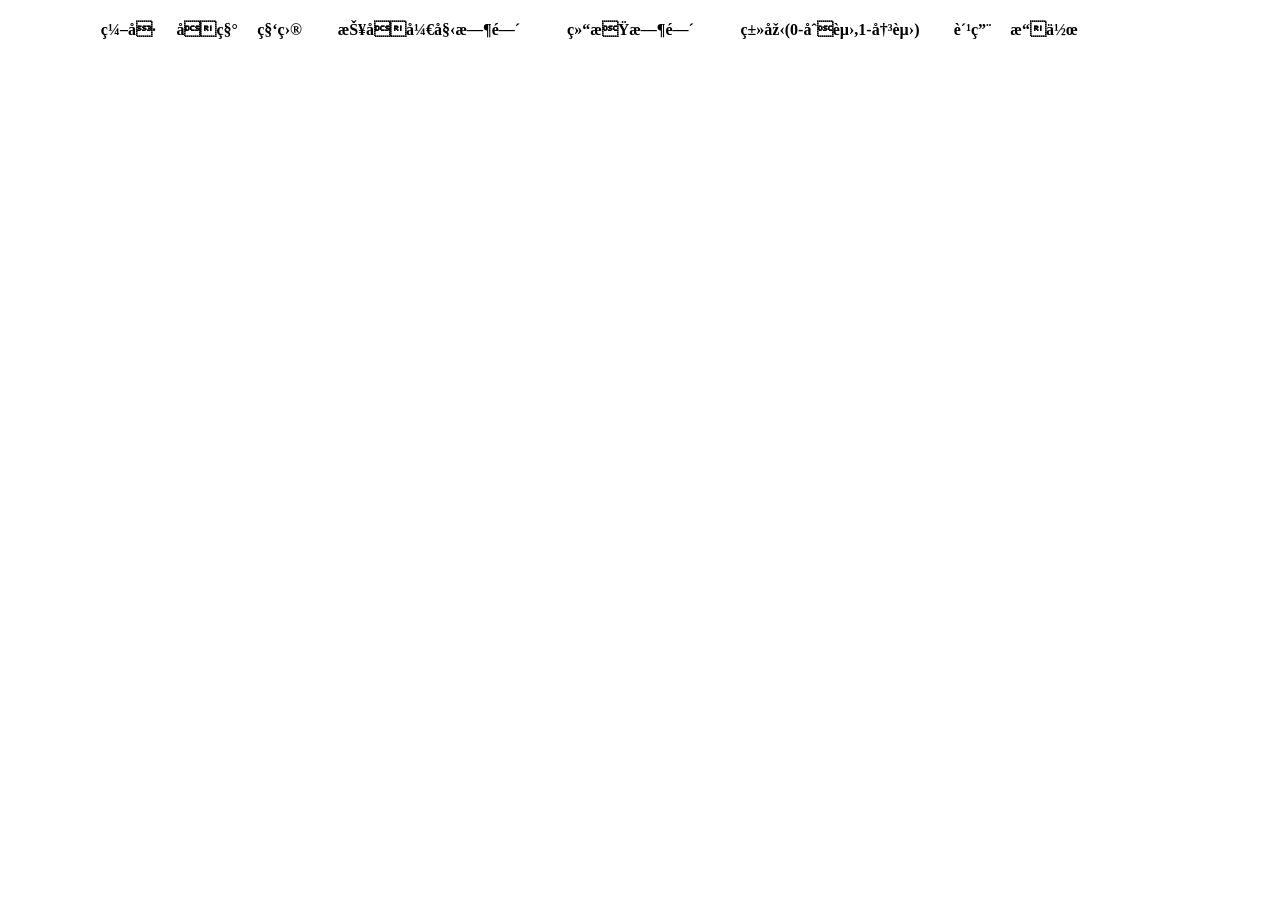
<file: WebRoot/admin/competitionList.html>
<!DOCTYPE html>
<html>
<head>
<title>addCompetition.html</title>
<meta name="content-type" content="text/html; charset=UTF-8">
</head>


<body>

<div style="padding: 10px 60px 20px 60px; text-align:center;width:1100px;margin:0 auto "> 
<table class="easyui-datagrid" style="width:1000px;;" id="competition"
url="../CompetitionServlet?method=list&type=1"
		data-options="align:'center',
					title : '赛事列表',
					border:true, 
					fitColumns:true, 
					striped:true, 
					singleSelect:true,
					pagination:true,
					toolbar:[{
								iconCls: 'icon-edit',
								handler: function(){toaddCompetition()}
							},'-',
							{
								iconCls: 'icon-remove',
								handler: function(){deleteCompetition(getCompetitionSelect())}
							}]">
			<thead>
				<tr>
					<th data-options="field:'competitionId', width:40">编号</th>
					<th data-options="field:'competitionName', width:200">名称</th>
					<th data-options="field:'competitionSubject', width:80">科目</th>
					<th data-options="field:'competitionApplyStartTime', width:80">报名开始时间</th>
					<th data-options="field:'competitionApplyEndTime', width:80">结束时间</th>
					<th data-options="field:'competitionType', width:100">类型(0-初赛,1-决赛)</th>
					<th data-options="field:'competitionMoney', width:100">费用</th>
					<th data-options="field:'methodWay', width:100">操作</th>
				</tr>
			</thead>
		</table>

	</div>
	<script type="text/javascript"> 
$('#competition').datagrid(
		{ pageSize: 30}
	
);
function revise(obj) {
	$.post("../CompetitionServlet", {
		method : "reviseState",
		competitionId :getCompetitionSelect(),
		competitionState : $(obj).val()
	}, function(json) {
		var data = JSON.parse(json);
		alert(data.other);
	});
}
</script>
</body>

</html>
</file>
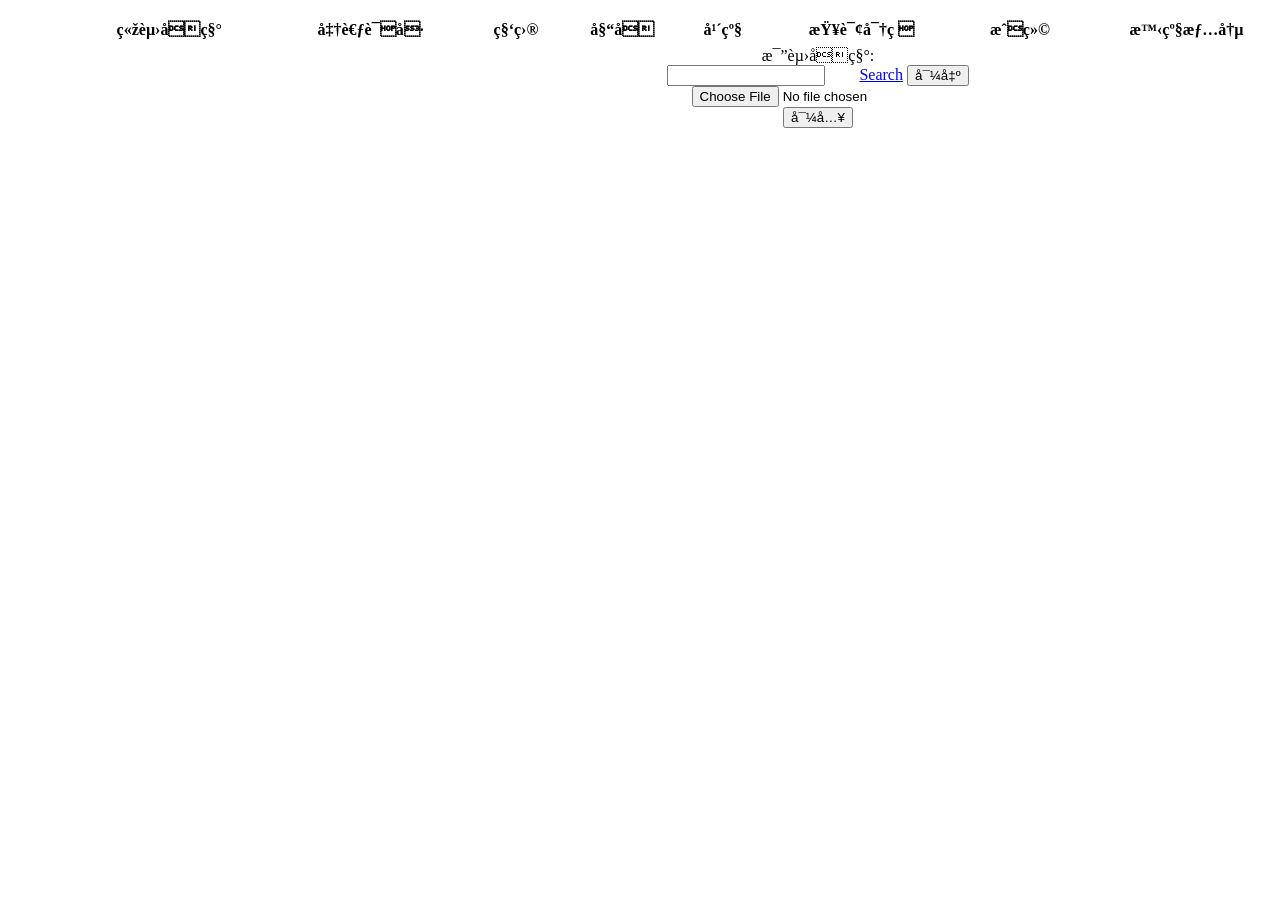
<file: WebRoot/admin/gradeList.html>
<!DOCTYPE html>
<html>
<head>
<title>gradeList.html</title>
<meta name="content-type" content="text/html; charset=UTF-8">
</head>


<body>
	<style type="text/css">
.ti {
	background-color: #F4F4F4;
}
</style>

<div style="padding: 10px 60px 20px 60px; text-align:center;width:1500px;margin:0 auto  "> 
<table class="easyui-datagrid" style="width:1400px;" id="competition" url="../CompetitionServlet?method=getgradeList"
		data-options="align:'center',
					title : '成绩列表',
					border:true, 
					fitColumns:true, 
					striped:true, 
					singleSelect:true,
					pagination:true,
					toolbar:'#tc'
					"
					>   
    <thead>   
        <tr>   
            <th data-options="field:'competitionName', width:250">竞赛名称</th>
            <th data-options="field:'admissionTicket', width:80">准考证号</th>
            <th data-options="field:'competitionSubject', width:50">科目</th>     
            <th data-options="field:'userName', width:70">姓名</th>   
            <th data-options="field:'userGrade', width:80">年级</th>   
            <th data-options="field:'password', width:80">查询密码</th>
            <th data-options="field:'competitionGrade', width:60">成绩</th>
            <th data-options="field:'promotion', width:200">晋级情况</th>
            <th data-options="field:'award', width:150">奖项</th>
            <th data-options="field:'note', width:200">备注</th>
        </tr>   
    </thead>   
</table>  
<div id="tc" style="padding:5px;height:auto">
		<div>
			比赛名称: 
		      <form  action="../CompetitionServlet?method=exportGrade" method="post">
				<input class="easyui-textbox" style="width:150px;" id="info" name="Info">
				<a href="#" class="easyui-linkbutton" iconCls="icon-search" style="margin-left:30px" onclick="searchtext()">Search</a>
			  <!--   <a href="#" class="easyui-linkbutton" iconCls="icon-print" style="margin-left:10px" onclick="Export()">导出</a> -->
			   <input  type="submit" value="导出"/>
			 </form>
		     <!-- <input class="easyui-textbox" style="width:200px;" id="filepath">   -->
		     <form action="../uploadgrade" method="post" enctype="multipart/form-data">
			   <input type="file" name="file" /><br>
			   <input  type="submit"   value="导入"/>
			 </form>
		     
		   <!-- <input  type="file" style="width:300px;" id="filepath"/> -->
		   <!--  <a href="#" class="easyui-linkbutton" iconCls="icon-add" style="margin-left:10px" onclick="Import()">导入</a>-->
		   
	</div>
	</div>
	<script type="text/javascript" >
	$('#competition').datagrid({ pageSize: 30});

function searchtext() {
	var Info = $('#info').textbox('getValue');
		$('#competition').datagrid({ url:"../CompetitionServlet?method=searchGrade&Info="+encodeURI(encodeURI(Info)),method:"post"});
}

function Export() {
	var Info = $('#info').textbox('getValue');
	$('#competition').datagrid({ url:"../CompetitionServlet?method=exportGrade&Info="+encodeURI(encodeURI(Info)),method:"post"});
}
function Import() {
	   var filepath = $('#filepath').textbox('getValue');
		$('#competition').datagrid({ url:"../CompetitionServlet?method=importGrade&filepath="+encodeURI(encodeURI(filepath)),method:"post"});
       	location.reload();
}
</script>
</body>

</html>
</file>
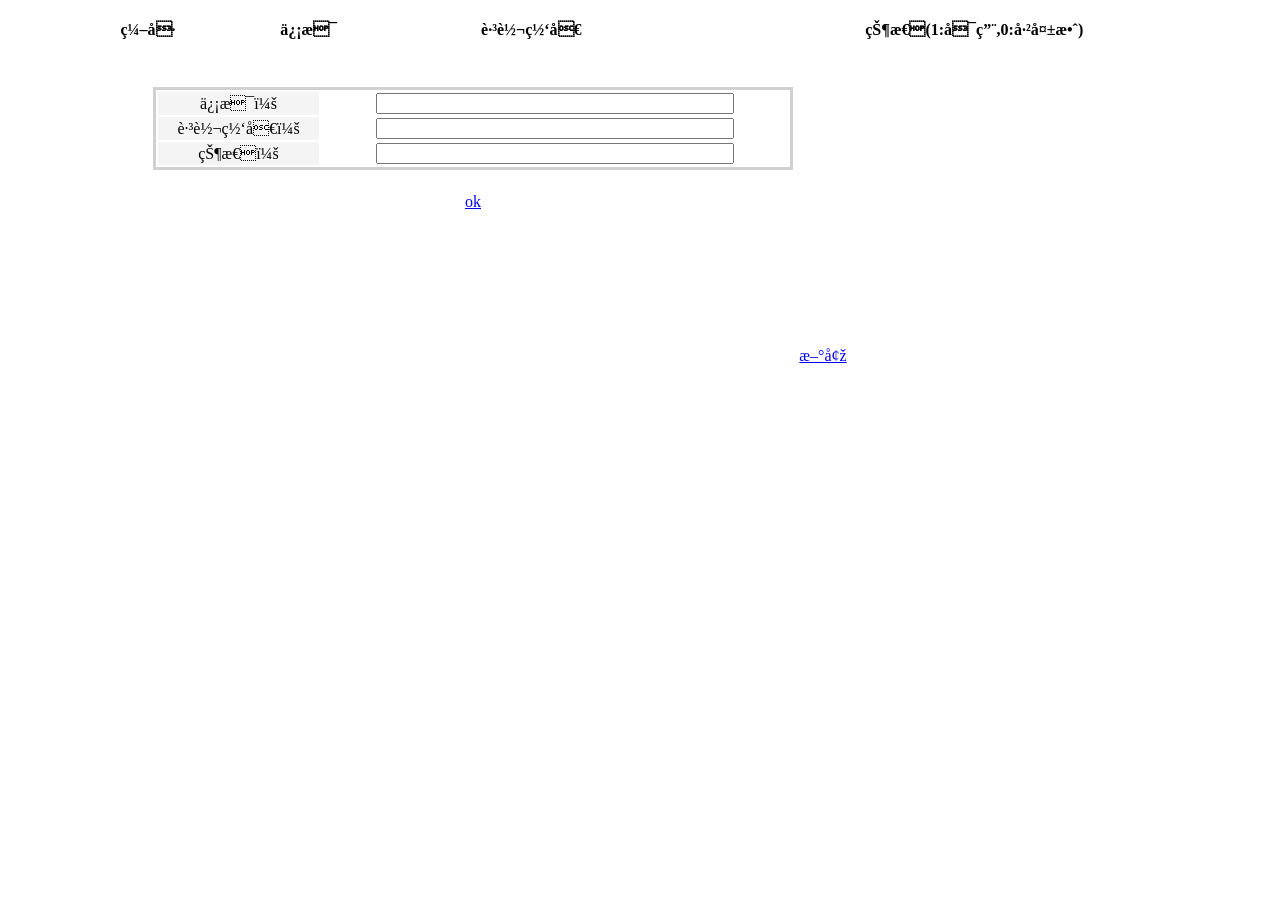
<file: WebRoot/admin/News.html>
<!DOCTYPE html>
<html>
<head>
<title>News.html</title>
<meta name="content-type" content="text/html; charset=UTF-8">
</head>


<body>
	<style type="text/css">
.ti {
	background-color: #F4F4F4;
}
</style>

<div style="padding: 10px 60px 20px 60px; text-align:center;width:1500px;margin:0 auto  "> 
<table class="easyui-datagrid" style="width:1400px;" id="news" url="../CompetitionServlet?method=getNewsList"
		data-options="align:'center',
					title : '新闻列表',
					border:true, 
					fitColumns:true, 
					striped:true, 
					singleSelect:true,
					pagination:true,
					toolbar:'#tz'
					"
					>   
    <thead>   
        <tr>   
            <th data-options="field:'newId', width:100">编号</th>
            <th data-options="field:'info', width:300">信息</th>
            <th data-options="field:'url', width:200">跳转网址</th>     
            <th data-options="field:'state', width:100">状态(1:可用,0:已失效)</th> 
            <th data-options="field:'operation', width:100">操作</th>   
        </tr>   
    </thead>   
</table>  
<div id="tz" style="padding:5px;height:auto">
		<div id="window" class="easyui-window" title="新闻详情" closed="true"
			style="width: 800px; height: 300px;">
			<form id="Newsdetail" style="padding-top: 40px">
				<table align="center" bordercolor="#d1d1d1" style="width: 80%">
					
					<tr style="text-align: center">
						<td class="ti">信息：</td>
						<td><input class="easyui-textbox" name="info" id="info" style="width:350px"
							></input></td>
					</tr>
					<tr style="text-align: center">
						<td class="ti">跳转网址：</td>
						<td><input class="easyui-textbox" name="url" id="url" style="width:350px"
							></input></td>
					</tr>
					<tr style="text-align: center">
						<td class="ti">状态：</td>
						<td>
						<input class="easyui-textbox" name="state" id="state" style="width:350px"></input>
						</td>
					</tr>
				</table><br />
				<div style="padding: 5px; text-align: center;">
					<a href="#" class="easyui-linkbutton" icon="icon-ok" onclick="changeNews(newsId)">ok</a> 
				</div>
			</form>
		</div>
		<div>
			<a href="#" class="easyui-linkbutton" iconCls="icon-add" style="margin-left:10px" onclick="Addnews()">新增</a>
	</div>
	</div>
	<script type="text/javascript" >
	var newsId;
	$('#news').datagrid({ pageSize: 30});
	function Newsdetail(id) {
		newsId=id;
		$('#window').window('open');
		$('#Newsdetail').form(
				'load',
				'../CompetitionServlet?method=Newsdetails&newId='
						+ id);
	}
function Addnews() {
	$('#window').window('open');
	newsId=0;
}
function changeNews(newsId) {
	var info = $('#info').textbox('getValue');
	var url =  $('#url').textbox('getValue');
	var state = $('#state').textbox('getValue');
	if(newsId>=1) {
		$('#Newsdetail').datagrid({ url:"../CompetitionServlet?method=changeNewsdetails&newsId="+newsId+"&info="+encodeURI(encodeURI(info))+"&url="+encodeURI(encodeURI(url))+"&state="+state,method:"post"});
	//	location.reload();
	//	$('#Newsdetail').form(
	//			'submit', 
	//			{    
	//	    url:"../CompetitionServlet?method=changeNewsdetails&newsId="+newsId+"&info="+encodeURI(encodeURI(info))+"&url="+encodeURI(encodeURI(url))+"&state="+state,    
	//	    success:function(data){ 
	//	    	alert(data)
	//	    }    
	//	});  

	//	$('#Newsdetail').form(
	//			'submit',
	//			'../CompetitionServlet?method=changeNewsdetails&newsId='+newsId);
	}
	else {
		$('#Newsdetail').datagrid({ url:"../CompetitionServlet?method=addNews&info="+encodeURI(encodeURI(info))+"&url="+encodeURI(encodeURI(url))+"&state="+state,method:"post"});
	}
	location.reload();
}
</script>
</body>

</html>
</file>
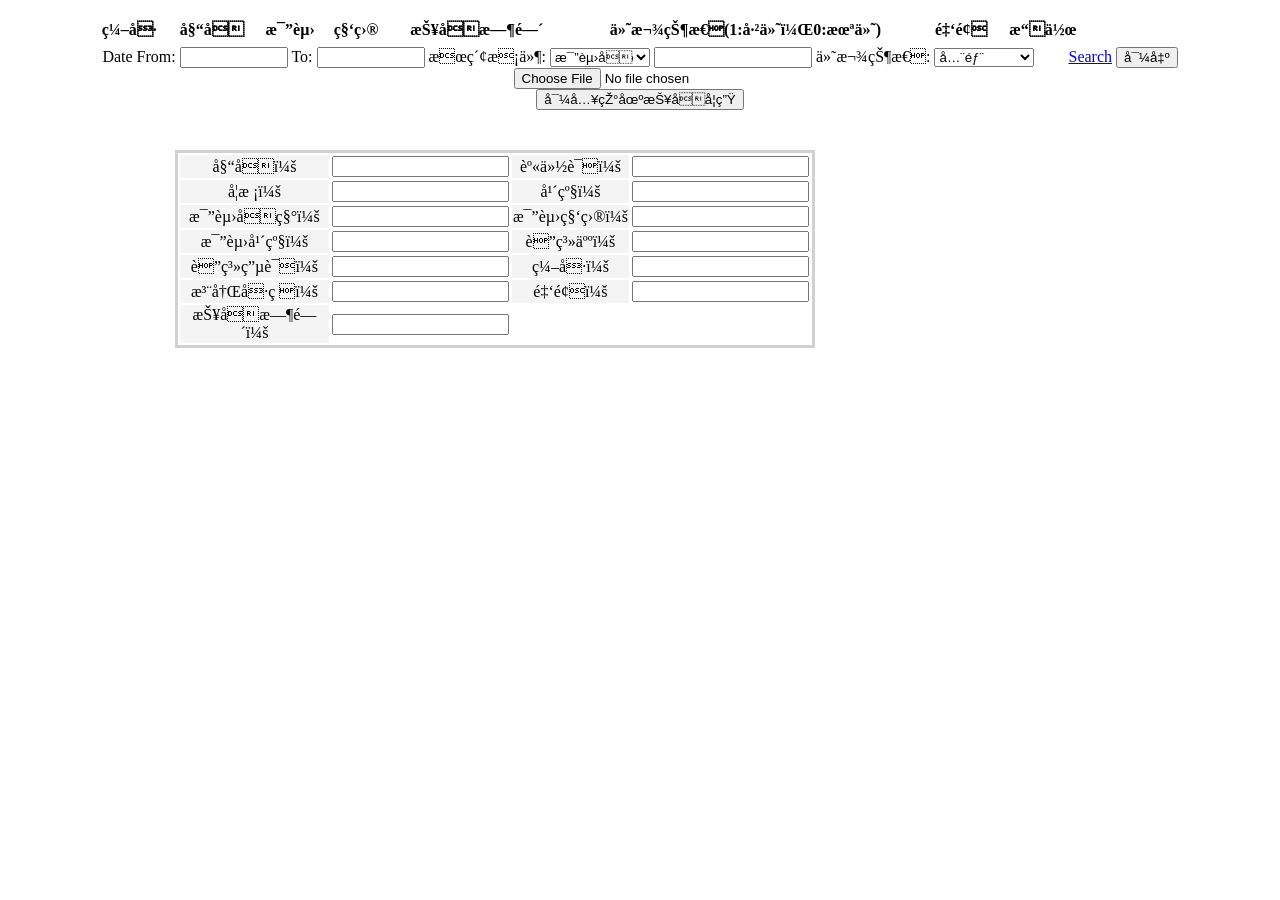
<file: WebRoot/admin/orderList.html>
<!DOCTYPE html>
<html>
<head>
<title>orderList.html</title>
<meta name="content-type" content="text/html; charset=UTF-8">
</head>


<body>
	<style type="text/css">
.ti {
	background-color: #F4F4F4;
}
</style>

<div style="padding: 10px 60px 20px 60px; text-align:center;width:1100px;margin:0 auto  "> 
<table class="easyui-datagrid" style="width:1000px;" id="competition" url="../CompetitionServlet?method=getApplyList"
		data-options="align:'center',
					title : '订单列表',
					border:true, 
					fitColumns:true, 
					striped:true, 
					singleSelect:true,
					pagination:true,
					toolbar:'#tb'
					"
					>   
    <thead>   
        <tr>   
            <th data-options="field:'out_trade_no', width:150">编号</th>   
            <th data-options="field:'name', width:50">姓名</th>   
            <th data-options="field:'competitionName', width:150">比赛</th>
            <th data-options="field:'competitionSubject', width:100">科目</th>
            <th data-options="field:'applyReportTime', width:80">报名时间</th>
            <th data-options="field:'applyReportState', width:80">付款状态(1:已付，0:未付)</th>
            <th data-options="field:'money', width:40">金额</th>
            <th data-options="field:'methodWay', width:40">操作</th>
        </tr>   
    </thead>   
</table>  
<div id="tb" style="padding:5px;height:auto">
		<div>
		   <!--  <a href="#" class="easyui-linkbutton" iconCls="icon-print" style="margin-left:10px" onclick="Export()">导出</a> -->
		     <form name="formname" id="formid" action="../CompetitionServlet?method=exportApplyReport" method="post">
			Date From: <input class="easyui-datebox" style="width:100px" id="from" name="from">
			To: <input class="easyui-datebox" style="width:100px" id="to" name="to">
			搜索条件: 
			<select class="easyui-combobox" panelHeight="auto" style="width:100px" id="options"  name ="options" >
				<option value="2">比赛名称</option>
				<option value="1">注册号码</option>
			</select>
			<!-- <input name ="user_option" id="h1" > -->
			<input class="easyui-textbox" style="width:150px;" id="info" name="info">
			付款状态:
			<select class="easyui-combobox" panelHeight="auto" style="width:100px" id="state" name="orderState">
				<option value="2">全部</option>
				<option value="0">未付款</option>
				<option value="1">已付款</option>
			</select>
			<!-- <input name ="state" id="h2" > -->
			<a href="#" class="easyui-linkbutton" iconCls="icon-search" style="margin-left:30px" onclick="searchtext()">Search</a>
			   <input  type="submit"  value="导出" />
			 </form>
			 <form action="../uploadstudents" method="post" enctype="multipart/form-data">
			   <input type="file" name="file" /><br>
			   <input  type="submit"   value="导入现场报名学生"/>
			 </form>
		<div id="win" class="easyui-window" title="订单详情" closed="true"
			style="width: 800px; height: 350px;">
			<form id="orderdetail" style="padding-top: 40px">
				<table align="center" bordercolor="#d1d1d1" style="width: 80%">
					<tr style="text-align: center">
						<td class="ti">姓名：</td>
						<td><input class="easyui-textbox" name="name"
							data-options="multiline:true, disabled:false" readonly></input></td>
						<td class="ti">身份证：</td>
						<td><input class="easyui-textbox" name="idCard"
							data-options="multiline:true, disabled:false" readonly></input></td>
					</tr>
					<tr style="text-align: center">
						<td class="ti">学校：</td>
						<td><input class="easyui-textbox" name="school"
							data-options="multiline:true, disabled:false" readonly></input></td>
						<td class="ti">年级：</td>
						<td><input class="easyui-textbox" name="grade"
							data-options="multiline:true, disabled:false" readonly></input></td>
					</tr>
					<tr style="text-align: center">
						<td class="ti">比赛名称：</td>
						<td><input class="easyui-textbox" name="competitionName"
							data-options="multiline:true, disabled:false" readonly></input></td>
						<td class="ti">比赛科目：</td>
						<td><input class="easyui-textbox" name="competitionSubject"
							data-options="multiline:true, disabled:false" readonly></input></td>
					</tr>
					<tr style="text-align: center">
						<td class="ti">比赛年级：</td>
						<td><input class="easyui-textbox" name="competitionGrade"
							data-options="multiline:true, disabled:false" readonly></input></td>
						<td class="ti">联系人：</td>
						<td><input class="easyui-textbox" name="contectName"
							data-options="multiline:true, disabled:false" readonly></input></td>
					</tr>
					<tr style="text-align: center">
						<td class="ti">联系电话：</td>
						<td><input class="easyui-textbox" name="contectPhone"
							data-options="multiline:true, disabled:false" readonly></input></td>
						<td class="ti">编号：</td>
						<td><input class="easyui-textbox" name="out_trade_no"
							data-options="multiline:true, disabled:false" readonly></input></td>
					</tr>
					<tr style="text-align: center">
						<td class="ti">注册号码：</td>
						<td><input class="easyui-textbox" name="phoneNumber"
							data-options="multiline:true, disabled:false" readonly></input></td>
						<td class="ti">金额：</td>
						<td><input class="easyui-textbox" name="money"
							data-options="multiline:true, disabled:false" readonly></input></td>
					</tr>
					<tr style="text-align: center">
						<td class="ti">报名时间：</td>
						<td><input class="easyui-textbox" name="applyReportTime"
							data-options="multiline:true, disabled:false" readonly></input></td>
					</tr>
				</table>
			</form>
		</div>
	</div>
	</div>
	
	
	<script type="text/javascript">
		$('#competition').datagrid({
			pageSize : 30
		});

		 function detail(idcard,competitionName,competitionSubject,competitionGrade) {
			$('#win').window('open');
			$('#orderdetail').form(
					'load',
					'../CompetitionServlet?method=getApplyReportDetailbackground&idcard='+idcard+'&competitionName='+encodeURI(encodeURI(competitionName))+'&competitionSubject='+encodeURI(encodeURI(competitionSubject))+'&competitionGrade='+competitionGrade);
			} 

function searchtext() {
	var from = $('#from').textbox('getValue');
	var to = $('#to').textbox('getValue');
	var options = $("#options").combobox('getValue');
	var Info = $('#info').textbox('getValue');
	var orderState = $("#state").combobox('getValue');
	alert(Info);
	if((from.length==0&&to.length==0)||(from.length!=0&&to.length!=0)) {
		$('#competition').datagrid({ url:"../CompetitionServlet?method=search&starttime="+from+"&endtime="+to+"&options="+options+"&Info="+encodeURI(encodeURI(Info))+"&orderState="+orderState,method:"post"});
	}
	else {
		alert("请将时间填写完全！");
	}
}

  //function Submit() {
	//	var from = $('#from').textbox('getValue');
	//	var to = $('#to').textbox('getValue');
	//	var options = $("#options").combobox('getValue');
	//	var Info = $('#info').textbox('getValue');
	//	var orderState = $("#state").combobox('getValue');
	//	if((from.length==0&&to.length==0)||(from.length!=0&&to.length!=0)) {
	//		document.getElementById("formid").submit();
		//	$.post("../CompetitionServlet", {
		//		method : "exportApplyReport" ,
		//		starttime : from,
		//		endtime : to,
		//		options : options,
		//		Info : encodeURI(encodeURI(Info)),
		//		orderState : orderState
		//	}, function() {
		//		}
		//	})
		//	$('#competition').datagrid({ url:"../CompetitionServlet?method=exportApplyReport&starttime="+from+"&endtime="+to+"&options="+options+"&Info="+encodeURI(encodeURI(Info))+"&orderState="+orderState,method:"post"});
	//	}
	//	else {
	//		alert("请将时间填写完全！");
	//	}
//	}

</script>
</body>

</html>
</file>
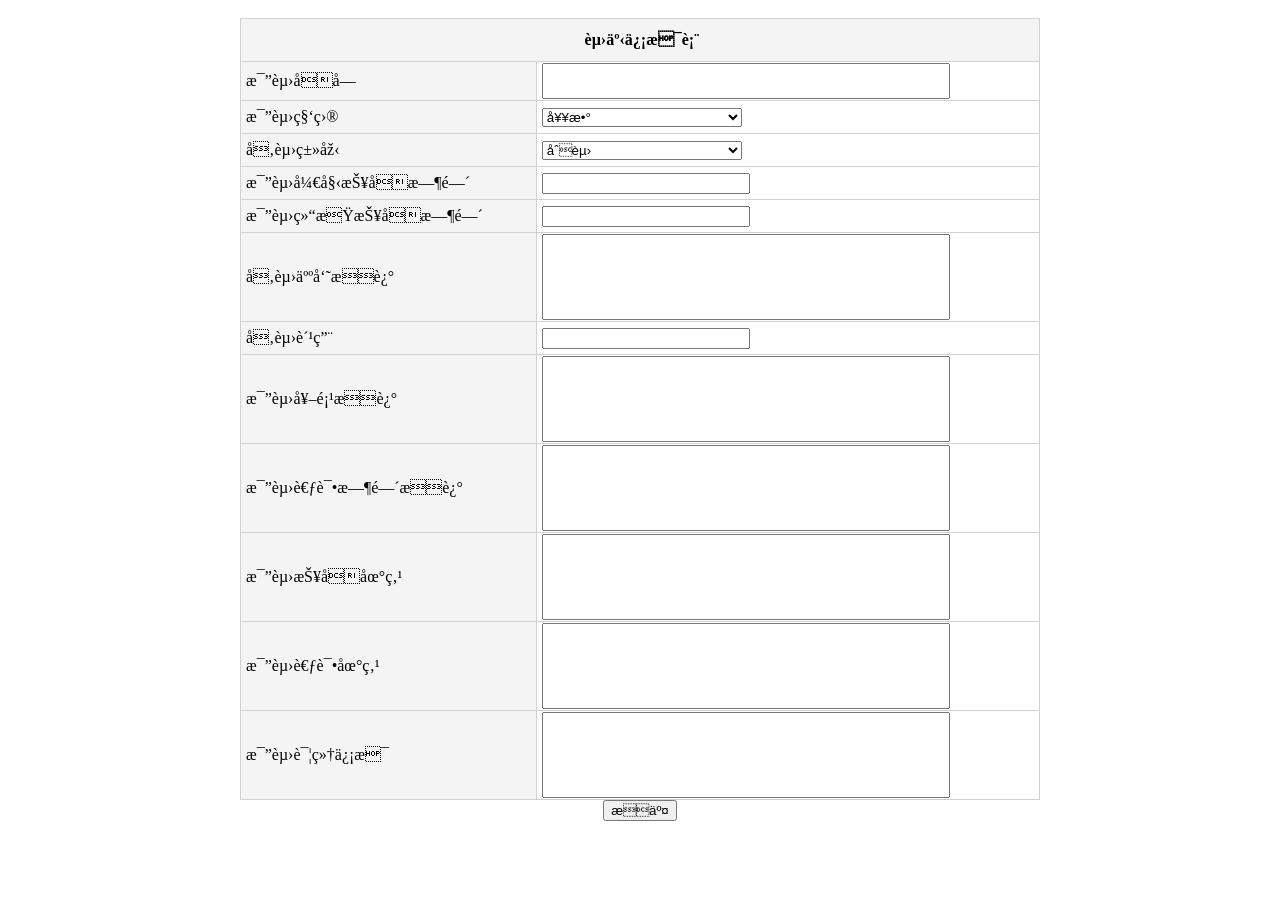
<file: WebRoot/admin/test.html>
<!DOCTYPE html>
<html>
<head>
<title>addCompetition.html</title>
<meta name="content-type" content="text/html; charset=UTF-8">
</head>


<body>
<style type="text/css">


table tr td {
	padding-left:5px;
	height:30px;
} 

.ti {
	background-color:#F4F4F4;
}
</style>
<form id="ff" action="../CompetitionServlet">
	<div style="padding: 10px 60px 20px 60px; text-align:center; " >
		
			<table  border="1" align="center" bordercolor="#d1d1d1" style="border-collapse:collapse;width:800px; text-align:left;" >
				<tr style="text-align:center">
				<td style="display:none"><input  class="easyui-textbox" name="method"
						data-options="multiline:true" style="width: 400px; height: 80px;" value="add123"></input></td>
				<td colspan="2" style="background-color:#F4F4F4;height:40px;"><strong>赛事信息表</strong></td>
				</tr>
				<tr>
					<td class="ti">比赛名字</td>
					<td><input class="easyui-textbox" name="js_competitionName"
						data-options="multiline:true, disabled:false"
						style="width: 400px; height: 30px;" required="required"></input></td>
				</tr>
				<tr>
					<td class="ti">比赛科目</td>
					<td><select class="easyui-combobox"
						name="js_competitionSubject" style="width: 200px;"><option
								value="奥数">奥数</option>
							<option value="英语">英语</option>
							<option value="语文">语文</option>
							<option value="数学">数学</option>
					</select></td>
				</tr>

				<tr>
					<td class="ti">参赛类型</td>
					<td><select class="easyui-combobox" name="js_competitionType"
						style="width: 200px;"><option value="0">初赛</option>
							<option value="1">决赛</option>
					</select></td>
				</tr>

				<tr>
					<td class="ti">比赛开始报名时间</td>
					<td><input class="easyui-datebox" value=""
						style="width: 200px" name="js_competitionApplyStartTime"
						data-options=""></td>
				</tr>


				<tr>
					<td class="ti">比赛结束报名时间</td>
					<td><input class="easyui-datebox" value=""
						style="width: 200px" name="js_competitionApplyEndTime"
						data-options=""></td>
				</tr>
				<tr>
					<td class="ti">参赛人员描述</td>
					<td><input class="easyui-textbox"
						name="js_competitionJoinerDes" data-options="multiline:true"
						style="width: 400px; height: 80px;"></input></td>
				</tr>
				<tr>
					<td class="ti">参赛费用</td>
					<td><input id="ss" class="easyui-numberspinner" style="width:200px;"   
        required="required" data-options="editable:true" name="js_competitionMoney">  </td>
				</tr>
				<tr>
					<td class="ti">比赛奖项描述</td>
					<td><input class="easyui-textbox"
						name="js_competitionPrizeDes" data-options="multiline:true"
						style="width: 400px; height: 80px;"></input></td>
				</tr>
				<tr>
					<td class="ti">比赛考试时间描述</td>
					<td><input class="easyui-textbox"
						name="js_competitionTestTimeDes" data-options="multiline:true"
						style="width: 400px; height: 80px;"></input></td>
				</tr>
				<tr>
					<td class="ti">比赛报名地点</td>
					<td><input class="easyui-textbox"
						name="js_competitionApplyAddress" data-options="multiline:true"
						style="width: 400px; height: 80px;"></input></td>
				</tr>
				<tr>
					<td class="ti">比赛考试地点</td>
					<td><input class="easyui-textbox"
						name="js_competitionTestAddress" data-options="multiline:true"
						style="width: 400px; height: 80px;"></input></td>
				</tr>
				<tr>
					<td class="ti">比赛详细信息</td>
					<td><input class="easyui-textbox" name="js_competitionDetail"
						data-options="multiline:true" style="width: 400px; height: 80px;"></input></td>
				</tr>
			</table>
			<input type="submit" value="提交" />
	</div>
		</form>
</body>
</html>
</file>
<file: WebRoot/common/weui.min.css>
/*!
 * WeUI v0.4.2 (https://github.com/weui/weui)
 * Copyright 2016 Tencent, Inc.
 * Licensed under the MIT license
 */html{-ms-text-size-adjust:100%;-webkit-text-size-adjust:100%}body{line-height:1.6;font-family:Helvetica Neue,Helvetica,Arial,sans-serif}*{margin:0;padding:0}a img{border:0}a{text-decoration:none}@font-face{font-weight:400;font-style:normal;font-family:weui;src:url('[data-uri]') format('truetype')}[class*=" weui_icon_"]:before,[class^=weui_icon_]:before{font-family:weui;font-style:normal;font-weight:400;speak:none;display:inline-block;vertical-align:middle;text-decoration:inherit;width:1em;margin-right:.2em;text-align:center;font-variant:normal;text-transform:none;line-height:1em;margin-left:.2em}.weui_icon_circle:before{content:"\EA01"}.weui_icon_download:before{content:"\EA02"}.weui_icon_info:before{content:"\EA03"}.weui_icon_safe_success:before{content:"\EA04"}.weui_icon_safe_warn:before{content:"\EA05"}.weui_icon_success:before{content:"\EA06"}.weui_icon_success_circle:before{content:"\EA07"}.weui_icon_success_no_circle:before{content:"\EA08"}.weui_icon_waiting:before{content:"\EA09"}.weui_icon_waiting_circle:before{content:"\EA0A"}.weui_icon_warn:before{content:"\EA0B"}.weui_icon_info_circle:before{content:"\EA0C"}.weui_icon_cancel:before{content:"\EA0D"}.weui_icon_search:before{content:"\EA0E"}.weui_icon_clear:before{content:"\EA0F"}[class*=" weui_icon_"]:before,[class^=weui_icon_]:before{margin:0}.weui_icon_success:before{font-size:23px;color:#09bb07}.weui_icon_waiting:before{font-size:23px;color:#10aeff}.weui_icon_warn:before{font-size:23px;color:#f43530}.weui_icon_info:before{font-size:23px;color:#10aeff}.weui_icon_success_circle:before,.weui_icon_success_no_circle:before{font-size:23px;color:#09bb07}.weui_icon_waiting_circle:before{font-size:23px;color:#10aeff}.weui_icon_circle:before{font-size:23px;color:#c9c9c9}.weui_icon_download:before,.weui_icon_info_circle:before{font-size:23px;color:#09bb07}.weui_icon_safe_success:before{color:#09bb07}.weui_icon_safe_warn:before{color:#ffbe00}.weui_icon_cancel:before{color:#f43530;font-size:22px}.weui_icon_clear:before,.weui_icon_search:before{color:#b2b2b2;font-size:14px}.weui_icon_msg:before{font-size:104px}.weui_icon_warn.weui_icon_msg:before{color:#f76260}.weui_icon_safe:before{font-size:104px}.weui_btn.weui_btn_mini{line-height:1.9;font-size:14px;padding:0 .75em;display:inline-block}button.weui_btn,input.weui_btn{width:100%;border-width:0;outline:0;-webkit-appearance:none}button.weui_btn:focus,input.weui_btn:focus{outline:0}button.weui_btn_inline,button.weui_btn_mini,input.weui_btn_inline,input.weui_btn_mini{width:auto}.weui_btn+.weui_btn{margin-top:15px}.weui_btn.weui_btn_inline+.weui_btn.weui_btn_inline{margin-top:auto;margin-left:15px}.weui_btn_area{margin:1.17647059em 15px .3em}.weui_btn_area.weui_btn_area_inline{display:-webkit-box;display:-webkit-flex;display:-ms-flexbox;display:flex}.weui_btn_area.weui_btn_area_inline .weui_btn{margin-top:auto;margin-right:15px;width:100%;-webkit-box-flex:1;-webkit-flex:1;-ms-flex:1;flex:1}.weui_btn_area.weui_btn_area_inline .weui_btn:last-child{margin-right:0}.weui_btn{position:relative;display:block;margin-left:auto;margin-right:auto;padding-left:14px;padding-right:14px;box-sizing:border-box;font-size:18px;text-align:center;text-decoration:none;color:#fff;line-height:2.33333333;border-radius:5px;-webkit-tap-highlight-color:rgba(0,0,0,0);overflow:hidden}.weui_btn:after{content:" ";width:200%;height:200%;position:absolute;top:0;left:0;border:1px solid rgba(0,0,0,.2);-webkit-transform:scale(.5);transform:scale(.5);-webkit-transform-origin:0 0;transform-origin:0 0;box-sizing:border-box;border-radius:10px}.weui_btn.weui_btn_inline{display:inline-block}.weui_btn_default{background-color:#f7f7f7;color:#454545}.weui_btn_default:not(.weui_btn_disabled):visited{color:#454545}.weui_btn_default:not(.weui_btn_disabled):active{color:#a1a1a1;background-color:#dedede}.weui_btn_primary{background-color:#04be02}.weui_btn_primary:not(.weui_btn_disabled):visited{color:#fff}.weui_btn_primary:not(.weui_btn_disabled):active{color:hsla(0,0%,100%,.4);background-color:#039702}.weui_btn_warn{background-color:#ef4f4f}.weui_btn_warn:not(.weui_btn_disabled):visited{color:#fff}.weui_btn_warn:not(.weui_btn_disabled):active{color:hsla(0,0%,100%,.4);background-color:#c13e3e}.weui_btn_disabled{color:hsla(0,0%,100%,.6)}.weui_btn_disabled.weui_btn_default{color:#c9c9c9}.weui_btn_plain_primary{color:#04be02;border:1px solid #04be02}button.weui_btn_plain_primary,input.weui_btn_plain_primary{border-width:1px;background-color:transparent}.weui_btn_plain_primary:active{border-color:#039702}.weui_btn_plain_primary:after{border-width:0}.weui_btn_plain_default{color:#5a5a5a;border:1px solid #5a5a5a}button.weui_btn_plain_default,input.weui_btn_plain_default{border-width:1px;background-color:transparent}.weui_btn_plain_default:after{border-width:0}.weui_cell{position:relative}.weui_cell:before{content:" ";position:absolute;left:0;top:0;width:100%;height:1px;border-top:1px solid #d9d9d9;color:#d9d9d9;-webkit-transform-origin:0 0;transform-origin:0 0;-webkit-transform:scaleY(.5);transform:scaleY(.5);left:15px}.weui_cell:first-child:before{display:none}.weui_cells{margin-top:1.17647059em;background-color:#fff;line-height:1.41176471;font-size:17px;overflow:hidden;position:relative}.weui_cells:before{top:0;border-top:1px solid #d9d9d9;-webkit-transform-origin:0 0;transform-origin:0 0}.weui_cells:after,.weui_cells:before{content:" ";position:absolute;left:0;width:100%;height:1px;color:#d9d9d9;-webkit-transform:scaleY(.5);transform:scaleY(.5)}.weui_cells:after{bottom:0;border-bottom:1px solid #d9d9d9;-webkit-transform-origin:0 100%;transform-origin:0 100%}.weui_cells_title{margin-top:.77em;margin-bottom:.3em;padding-left:15px;padding-right:15px;color:#888;font-size:14px}.weui_cells_title+.weui_cells{margin-top:0}.weui_cells_tips{margin-top:.3em;color:#888;padding-left:15px;padding-right:15px;font-size:14px}.weui_cell{padding:10px 15px;position:relative;display:-webkit-box;display:-webkit-flex;display:-ms-flexbox;display:flex;-webkit-box-align:center;-webkit-align-items:center;-ms-flex-align:center;align-items:center}.weui_cell_ft{text-align:right;color:#888}.weui_cell_primary{-webkit-box-flex:1;-webkit-flex:1;-ms-flex:1;flex:1}.weui_cells_access .weui_cell:not(.no_access){-webkit-tap-highlight-color:rgba(0,0,0,0)}.weui_cells_access .weui_cell:not(.no_access):active{background-color:#ececec}.weui_cells_access a.weui_cell{color:inherit}.weui_cells_access .weui_cell_ft:after{content:" ";display:inline-block;-webkit-transform:rotate(45deg);transform:rotate(45deg);height:6px;width:6px;border-width:2px 2px 0 0;border-color:#c8c8cd;border-style:solid;position:relative;top:-2px;top:-1px;margin-left:.3em}.weui_check_label{-webkit-tap-highlight-color:rgba(0,0,0,0)}.weui_check{position:absolute;left:-9999em}.weui_cells_radio .weui_cell_ft{padding-left:.35em}.weui_cells_radio .weui_cell:active{background-color:#ececec}.weui_cells_radio .weui_check:checked+.weui_icon_checked:before{display:block;content:'\EA08';color:#09bb07;font-size:16px}.weui_cells_checkbox .weui_cell_hd{padding-right:.35em}.weui_cells_checkbox .weui_cell:active{background-color:#ececec}.weui_cells_checkbox .weui_icon_checked:before{content:'\EA01';color:#c9c9c9;font-size:23px;display:block}.weui_cells_checkbox .weui_check:checked+.weui_icon_checked:before{content:'\EA06';color:#09bb07}.weui_label{display:block;width:105px;word-wrap:break-word;word-break:break-all}.weui_input{width:100%;border:0;outline:0;-webkit-appearance:none;background-color:transparent;font-size:inherit;color:inherit;height:1.41176471em;line-height:1.41176471}.weui_input::-webkit-inner-spin-button,.weui_input::-webkit-outer-spin-button{-webkit-appearance:none;margin:0}.weui_textarea{display:block;border:0;resize:none;width:100%;color:inherit;font-size:1em;line-height:inherit;outline:0}.weui_textarea_counter{color:#b2b2b2;text-align:right}.weui_cell_warn .weui_textarea_counter{color:#e64340}.weui_toptips{display:none;position:fixed;-webkit-transform:translateZ(0);width:100%;top:0;line-height:2.3;font-size:14px;text-align:center;color:#fff;z-index:2}.weui_toptips.weui_warn{background-color:#e64340}.weui_cells_form .weui_cell_warn{color:#e64340}.weui_cells_form .weui_cell_warn .weui_icon_warn{display:inline-block}.weui_cells_form .weui_cell_ft{font-size:0}.weui_cells_form .weui_icon_warn{display:none}.weui_cells_form input,.weui_cells_form label[for],.weui_cells_form textarea{-webkit-tap-highlight-color:rgba(0,0,0,0)}.weui_cell_select{padding:0}.weui_cell_select .weui_select{padding-right:30px}.weui_cell_select .weui_cell_bd:after{content:" ";display:inline-block;-webkit-transform:rotate(45deg);transform:rotate(45deg);height:6px;width:6px;border-width:2px 2px 0 0;border-color:#c8c8cd;border-style:solid;position:relative;top:-2px;position:absolute;top:50%;right:15px;margin-top:-3px}.weui_select{-webkit-appearance:none;border:0;outline:0;background-color:transparent;width:100%;font-size:inherit;height:44px;line-height:44px;position:relative;z-index:1;padding-left:15px}.weui_select_before{padding-right:15px}.weui_select_before .weui_select{width:105px;box-sizing:border-box}.weui_select_before .weui_cell_hd{position:relative}.weui_select_before .weui_cell_hd:after{content:" ";position:absolute;right:0;top:0;width:1px;height:100%;border-right:1px solid #d9d9d9;color:#d9d9d9;-webkit-transform-origin:100% 0;transform-origin:100% 0;-webkit-transform:scaleX(.5);transform:scaleX(.5)}.weui_select_before .weui_cell_hd:before{content:" ";display:inline-block;-webkit-transform:rotate(45deg);transform:rotate(45deg);height:6px;width:6px;border-width:2px 2px 0 0;border-color:#c8c8cd;border-style:solid;position:relative;top:-2px;position:absolute;top:50%;right:15px;margin-top:-3px}.weui_select_before .weui_cell_bd{padding-left:15px}.weui_select_before .weui_cell_bd:after{display:none}.weui_select_after{padding-left:15px}.weui_select_after .weui_select{padding-left:0}.weui_vcode{padding-top:0;padding-right:0;padding-bottom:0}.weui_vcode .weui_cell_ft img{margin-left:5px;height:44px;vertical-align:middle}.weui_cell_switch{padding-top:6px;padding-bottom:6px}.weui_switch{-webkit-appearance:none;-moz-appearance:none;appearance:none;position:relative;width:52px;height:32px;border:1px solid #dfdfdf;outline:0;border-radius:16px;box-sizing:border-box;background:#dfdfdf}.weui_switch:before{width:50px;background-color:#fdfdfd}.weui_switch:after,.weui_switch:before{content:" ";position:absolute;top:0;left:0;height:30px;border-radius:15px;-webkit-transition:-webkit-transform .3s;transition:-webkit-transform .3s;transition:transform .3s;transition:transform .3s,-webkit-transform .3s}.weui_switch:after{width:30px;background-color:#fff;box-shadow:0 1px 3px rgba(0,0,0,.4)}.weui_switch:checked{border-color:#04be02;background-color:#04be02}.weui_switch:checked:before{-webkit-transform:scale(0);transform:scale(0)}.weui_switch:checked:after{-webkit-transform:translateX(20px);transform:translateX(20px)}.weui_uploader_hd{padding-top:0;padding-right:0;padding-left:0}.weui_uploader_hd .weui_cell_ft{font-size:1em}.weui_uploader_bd{margin-bottom:-4px;margin-right:-9px;overflow:hidden}.weui_uploader_files{list-style:none}.weui_uploader_file{float:left;margin-right:9px;margin-bottom:9px;width:79px;height:79px;background:no-repeat 50%;background-size:cover}.weui_uploader_status{position:relative}.weui_uploader_status:before{content:" ";position:absolute;top:0;right:0;bottom:0;left:0;background-color:rgba(0,0,0,.5)}.weui_uploader_status .weui_uploader_status_content{position:absolute;top:50%;left:50%;-webkit-transform:translate(-50%,-50%);transform:translate(-50%,-50%);color:#fff}.weui_uploader_status .weui_icon_warn{display:block}.weui_uploader_input_wrp{float:left;position:relative;margin-right:9px;margin-bottom:9px;width:77px;height:77px;border:1px solid #d9d9d9}.weui_uploader_input_wrp:after,.weui_uploader_input_wrp:before{content:" ";position:absolute;top:50%;left:50%;-webkit-transform:translate(-50%,-50%);transform:translate(-50%,-50%);background-color:#d9d9d9}.weui_uploader_input_wrp:before{width:2px;height:39.5px}.weui_uploader_input_wrp:after{width:39.5px;height:2px}.weui_uploader_input_wrp:active{border-color:#999}.weui_uploader_input_wrp:active:after,.weui_uploader_input_wrp:active:before{background-color:#999}.weui_uploader_input{position:absolute;z-index:1;top:0;left:0;width:100%;height:100%;opacity:0;-webkit-tap-highlight-color:rgba(0,0,0,0)}.weui_msg{padding-top:36px;text-align:center}.weui_msg .weui_icon_area{margin-bottom:30px}.weui_msg .weui_text_area{margin-bottom:25px;padding:0 20px}.weui_msg .weui_msg_title{margin-bottom:5px;font-weight:400;font-size:20px}.weui_msg .weui_msg_desc{font-size:14px;color:#888}.weui_msg .weui_opr_area{margin-bottom:25px}.weui_msg .weui_extra_area{margin-bottom:15px;font-size:14px;color:#888}.weui_msg .weui_extra_area a{color:#61749b}@media screen and (min-height:438px){.weui_extra_area{position:fixed;left:0;bottom:0;width:100%;text-align:center}}.weui_article{padding:20px 15px;font-size:15px}.weui_article section{margin-bottom:1.5em}.weui_article h1{font-size:17px;font-weight:400;margin-bottom:.75em}.weui_article h2{font-size:16px;font-weight:400;margin-bottom:.3em}.weui_article h3{font-weight:400;font-size:15px}.weui_article *{max-width:100%;box-sizing:border-box;word-wrap:break-word}.weui_article p{margin:10px 0}.weui_tabbar{display:-webkit-box;display:-webkit-flex;display:-ms-flexbox;display:flex;position:absolute;bottom:0;width:100%;background-color:#f7f7fa}.weui_tabbar:before{content:" ";position:absolute;left:0;top:0;width:100%;height:1px;border-top:1px solid #979797;color:#979797;-webkit-transform-origin:0 0;transform-origin:0 0;-webkit-transform:scaleY(.5);transform:scaleY(.5)}.weui_tabbar_item{display:block;-webkit-box-flex:1;-webkit-flex:1;-ms-flex:1;flex:1;padding:7px 0 0;-webkit-tap-highlight-color:transparent}.weui_tabbar_item.weui_bar_item_on .weui_tabbar_label{color:#09bb07}.weui_tabbar_icon{margin:0 auto;width:24px;height:24px}.weui_tabbar_icon img{display:block;width:100%;height:100%}.weui_tabbar_icon+.weui_tabbar_label{margin-top:5px}.weui_tabbar_label{text-align:center;color:#888;font-size:12px}.weui_navbar{display:-webkit-box;display:-webkit-flex;display:-ms-flexbox;display:flex;position:absolute;z-index:1;top:0;width:100%;background-color:#fafafa}.weui_navbar:after{content:" ";position:absolute;left:0;bottom:0;width:100%;height:1px;border-bottom:1px solid #bcbab6;color:#bcbab6;-webkit-transform-origin:0 100%;transform-origin:0 100%;-webkit-transform:scaleY(.5);transform:scaleY(.5)}.weui_navbar+.weui_tab_bd{padding-top:50px;padding-bottom:0}.weui_navbar_item{position:relative;display:block;-webkit-box-flex:1;-webkit-flex:1;-ms-flex:1;flex:1;padding:13px 0;text-align:center;font-size:15px;-webkit-tap-highlight-color:transparent}.weui_navbar_item:active{background-color:#ededed}.weui_navbar_item.weui_bar_item_on{background-color:#eaeaea}.weui_navbar_item:after{content:" ";position:absolute;right:0;top:0;width:1px;height:100%;border-right:1px solid #ccc;color:#ccc;-webkit-transform-origin:100% 0;transform-origin:100% 0;-webkit-transform:scaleX(.5);transform:scaleX(.5)}.weui_navbar_item:last-child:after{display:none}.weui_tab{position:relative;height:100%}.weui_tab_bd{box-sizing:border-box;height:100%;padding-bottom:55px;overflow:auto;-webkit-overflow-scrolling:touch}.weui_tab_bd_item{display:none}.weui_progress{display:-webkit-box;display:-webkit-flex;display:-ms-flexbox;display:flex;-webkit-box-align:center;-webkit-align-items:center;-ms-flex-align:center;align-items:center}.weui_progress_bar{background-color:#ebebeb;height:3px;-webkit-box-flex:1;-webkit-flex:1;-ms-flex:1;flex:1}.weui_progress_inner_bar{width:0;height:100%;background-color:#09bb07}.weui_progress_opr{display:block;margin-left:15px;font-size:0}.weui_panel{background-color:#fff;margin-top:10px;position:relative;overflow:hidden}.weui_panel:first-child{margin-top:0}.weui_panel:before{top:0;border-top:1px solid #e5e5e5;-webkit-transform-origin:0 0;transform-origin:0 0}.weui_panel:after,.weui_panel:before{content:" ";position:absolute;left:0;width:100%;height:1px;color:#e5e5e5;-webkit-transform:scaleY(.5);transform:scaleY(.5)}.weui_panel:after{bottom:0;border-bottom:1px solid #e5e5e5;-webkit-transform-origin:0 100%;transform-origin:0 100%}.weui_panel_hd{padding:14px 15px 10px;color:#999;font-size:13px;position:relative}.weui_panel_hd:after{content:" ";position:absolute;left:0;bottom:0;width:100%;height:1px;border-bottom:1px solid #e5e5e5;color:#e5e5e5;-webkit-transform-origin:0 100%;transform-origin:0 100%;-webkit-transform:scaleY(.5);transform:scaleY(.5);left:15px}.weui_panel_ft{padding:10px 15px 12px;color:#999;font-size:14px;position:relative}.weui_panel_ft:before{content:" ";position:absolute;left:0;top:0;width:100%;height:1px;border-top:1px solid #e5e5e5;color:#e5e5e5;-webkit-transform-origin:0 0;transform-origin:0 0;-webkit-transform:scaleY(.5);transform:scaleY(.5);left:15px}.weui_panel_access .weui_panel_ft{display:block;color:#586c94;-webkit-tap-highlight-color:rgba(0,0,0,0)}.weui_panel_access .weui_panel_ft:active{background-color:#ececec}.weui_panel_access .weui_panel_ft:after{content:" ";display:inline-block;-webkit-transform:rotate(45deg);transform:rotate(45deg);height:6px;width:6px;border-width:2px 2px 0 0;border-color:#c7c7cc;border-style:solid;position:relative;top:-2px;position:absolute;right:15px;top:50%;margin-top:-4px}.weui_media_box{padding:15px;position:relative}.weui_media_box:before{content:" ";position:absolute;left:0;top:0;width:100%;height:1px;border-top:1px solid #e5e5e5;color:#e5e5e5;-webkit-transform-origin:0 0;transform-origin:0 0;-webkit-transform:scaleY(.5);transform:scaleY(.5);left:15px}.weui_media_box:first-child:before{display:none}a.weui_media_box{color:#000;-webkit-tap-highlight-color:rgba(0,0,0,0)}a.weui_media_box:active{background-color:#ececec}.weui_media_box .weui_media_title{font-weight:400;font-size:17px;width:auto;overflow:hidden;text-overflow:ellipsis;white-space:nowrap;word-wrap:normal;word-wrap:break-word;word-break:break-all}.weui_media_box .weui_media_desc{color:#999;font-size:13px;line-height:1.2;overflow:hidden;text-overflow:ellipsis;display:-webkit-box;-webkit-box-orient:vertical;-webkit-line-clamp:2}.weui_media_box.weui_media_text .weui_media_title{margin-bottom:8px}.weui_media_box.weui_media_text .weui_media_info{margin-top:15px;padding-bottom:5px;font-size:13px;color:#cecece;line-height:1em;list-style:none;overflow:hidden}.weui_media_box.weui_media_text .weui_media_info_meta{float:left;padding-right:1em}.weui_media_box.weui_media_text .weui_media_info_meta.weui_media_info_meta_extra{padding-left:1em;border-left:1px solid #cecece}.weui_media_box.weui_media_appmsg{display:-webkit-box;display:-webkit-flex;display:-ms-flexbox;display:flex;-webkit-box-align:center;-webkit-align-items:center;-ms-flex-align:center;align-items:center}.weui_media_box.weui_media_appmsg .weui_media_hd{margin-right:.8em;width:60px;height:60px;line-height:60px;text-align:center}.weui_media_box.weui_media_appmsg .weui_media_appmsg_thumb{width:100%;max-height:100%;vertical-align:middle}.weui_media_box.weui_media_appmsg .weui_media_bd{-webkit-box-flex:1;-webkit-flex:1;-ms-flex:1;flex:1;min-width:0}.weui_media_box.weui_media_small_appmsg{padding:0}.weui_media_box.weui_media_small_appmsg .weui_cells{margin-top:0}.weui_media_box.weui_media_small_appmsg .weui_cells:before{display:none}.weui_grids{position:relative;overflow:hidden}.weui_grids:before{width:100%;height:1px;border-top:1px solid #d9d9d9;transform-origin:0 0;-webkit-transform:scaleY(.5);transform:scaleY(.5)}.weui_grids:after,.weui_grids:before{content:" ";position:absolute;left:0;top:0;color:#d9d9d9;-webkit-transform-origin:0 0}.weui_grids:after{width:1px;height:100%;border-left:1px solid #d9d9d9;transform-origin:0 0;-webkit-transform:scaleX(.5);transform:scaleX(.5)}.weui_grid{position:relative;float:left;padding:20px 10px;width:33.33333333%;box-sizing:border-box}.weui_grid:before{right:0;top:0;width:1px;height:100%;border-right:1px solid #d9d9d9;-webkit-transform-origin:100% 0;transform-origin:100% 0;-webkit-transform:scaleX(.5);transform:scaleX(.5)}.weui_grid:after,.weui_grid:before{content:" ";position:absolute;color:#d9d9d9}.weui_grid:after{left:0;bottom:0;width:100%;height:1px;border-bottom:1px solid #d9d9d9;-webkit-transform-origin:0 100%;transform-origin:0 100%;-webkit-transform:scaleY(.5);transform:scaleY(.5)}.weui_grid:active{background-color:#e4e4e4}.weui_grid_icon{width:28px;height:28px;margin:0 auto}.weui_grid_icon img{display:block;width:100%;height:100%}.weui_grid_icon+.weui_grid_label{margin-top:5px}.weui_grid_label{display:block;text-align:center;color:#000;font-size:14px}.weui_dialog{position:fixed;z-index:13;width:85%;top:50%;left:50%;-webkit-transform:translate(-50%,-50%);transform:translate(-50%,-50%);background-color:#fafafc;text-align:center;border-radius:3px;overflow:hidden}.weui_dialog_confirm .weui_dialog .weui_dialog_hd{padding:1.2em 20px .5em}.weui_dialog_confirm .weui_dialog .weui_dialog_bd{text-align:left}.weui_dialog_hd{padding:1.2em 0 .5em}.weui_dialog_title{font-weight:400;font-size:17px}.weui_dialog_bd{padding:0 20px;font-size:15px;color:#888;word-wrap:break-word;word-break:break-all}.weui_dialog_ft{position:relative;line-height:42px;margin-top:20px;font-size:17px;display:-webkit-box;display:-webkit-flex;display:-ms-flexbox;display:flex}.weui_dialog_ft a{display:block;-webkit-box-flex:1;-webkit-flex:1;-ms-flex:1;flex:1;color:#3cc51f;text-decoration:none;-webkit-tap-highlight-color:rgba(0,0,0,0)}.weui_dialog_ft a:active{background-color:#eee}.weui_dialog_ft:after{content:" ";position:absolute;left:0;top:0;width:100%;height:1px;border-top:1px solid #d5d5d6;color:#d5d5d6;-webkit-transform-origin:0 0;transform-origin:0 0;-webkit-transform:scaleY(.5);transform:scaleY(.5)}.weui_dialog_confirm .weui_dialog_ft a{position:relative}.weui_dialog_confirm .weui_dialog_ft a:after{content:" ";position:absolute;left:0;top:0;width:1px;height:100%;border-left:1px solid #d5d5d6;color:#d5d5d6;-webkit-transform-origin:0 0;transform-origin:0 0;-webkit-transform:scaleX(.5);transform:scaleX(.5)}.weui_dialog_confirm .weui_dialog_ft a:first-child:after{display:none}.weui_btn_dialog.default{color:#353535}.weui_btn_dialog.primary{color:#0bb20c}@media screen and (min-width:1024px){.weui_dialog{width:35%}}.weui_toast{position:fixed;z-index:3;width:7.6em;min-height:7.6em;top:180px;left:50%;margin-left:-3.8em;background:rgba(40,40,40,.75);text-align:center;border-radius:5px;color:#fff}.weui_icon_toast{margin:22px 0 0;display:block}.weui_icon_toast:before{content:'\EA08';color:#fff;font-size:55px}.weui_toast_content{margin:0 0 15px}.weui_loading_toast .weui_toast_content{margin-top:64%;font-size:14px}.weui_loading{position:absolute;width:0;z-index:2000000000;left:50%;top:38%}.weui_loading_leaf{position:absolute;top:-1px;opacity:.25}.weui_loading_leaf:before{content:" ";position:absolute;width:8.14px;height:3.08px;background:#d1d1d5;box-shadow:0 0 1px rgba(0,0,0,.0980392);border-radius:1px;-webkit-transform-origin:left 50% 0;transform-origin:left 50% 0}.weui_loading_leaf_0{-webkit-animation:a 1.25s linear infinite;animation:a 1.25s linear infinite}.weui_loading_leaf_0:before{-webkit-transform:rotate(0deg) translate(7.92px);transform:rotate(0deg) translate(7.92px)}.weui_loading_leaf_1{-webkit-animation:b 1.25s linear infinite;animation:b 1.25s linear infinite}.weui_loading_leaf_1:before{-webkit-transform:rotate(30deg) translate(7.92px);transform:rotate(30deg) translate(7.92px)}.weui_loading_leaf_2{-webkit-animation:c 1.25s linear infinite;animation:c 1.25s linear infinite}.weui_loading_leaf_2:before{-webkit-transform:rotate(60deg) translate(7.92px);transform:rotate(60deg) translate(7.92px)}.weui_loading_leaf_3{-webkit-animation:d 1.25s linear infinite;animation:d 1.25s linear infinite}.weui_loading_leaf_3:before{-webkit-transform:rotate(90deg) translate(7.92px);transform:rotate(90deg) translate(7.92px)}.weui_loading_leaf_4{-webkit-animation:e 1.25s linear infinite;animation:e 1.25s linear infinite}.weui_loading_leaf_4:before{-webkit-transform:rotate(120deg) translate(7.92px);transform:rotate(120deg) translate(7.92px)}.weui_loading_leaf_5{-webkit-animation:f 1.25s linear infinite;animation:f 1.25s linear infinite}.weui_loading_leaf_5:before{-webkit-transform:rotate(150deg) translate(7.92px);transform:rotate(150deg) translate(7.92px)}.weui_loading_leaf_6{-webkit-animation:g 1.25s linear infinite;animation:g 1.25s linear infinite}.weui_loading_leaf_6:before{-webkit-transform:rotate(180deg) translate(7.92px);transform:rotate(180deg) translate(7.92px)}.weui_loading_leaf_7{-webkit-animation:h 1.25s linear infinite;animation:h 1.25s linear infinite}.weui_loading_leaf_7:before{-webkit-transform:rotate(210deg) translate(7.92px);transform:rotate(210deg) translate(7.92px)}.weui_loading_leaf_8{-webkit-animation:i 1.25s linear infinite;animation:i 1.25s linear infinite}.weui_loading_leaf_8:before{-webkit-transform:rotate(240deg) translate(7.92px);transform:rotate(240deg) translate(7.92px)}.weui_loading_leaf_9{-webkit-animation:j 1.25s linear infinite;animation:j 1.25s linear infinite}.weui_loading_leaf_9:before{-webkit-transform:rotate(270deg) translate(7.92px);transform:rotate(270deg) translate(7.92px)}.weui_loading_leaf_10{-webkit-animation:k 1.25s linear infinite;animation:k 1.25s linear infinite}.weui_loading_leaf_10:before{-webkit-transform:rotate(300deg) translate(7.92px);transform:rotate(300deg) translate(7.92px)}.weui_loading_leaf_11{-webkit-animation:l 1.25s linear infinite;animation:l 1.25s linear infinite}.weui_loading_leaf_11:before{-webkit-transform:rotate(330deg) translate(7.92px);transform:rotate(330deg) translate(7.92px)}@-webkit-keyframes a{0%,0.01%{opacity:.25}0.02%{opacity:1}60.01%,to{opacity:.25}}@-webkit-keyframes b{0%,8.34333%{opacity:.25}8.35333%{opacity:1}68.3433%,to{opacity:.25}}@-webkit-keyframes c{0%,16.6767%{opacity:.25}16.6867%{opacity:1}76.6767%,to{opacity:.25}}@-webkit-keyframes d{0%,25.01%{opacity:.25}25.02%{opacity:1}85.01%,to{opacity:.25}}@-webkit-keyframes e{0%,33.3433%{opacity:.25}33.3533%{opacity:1}93.3433%,to{opacity:.25}}@-webkit-keyframes f{0%{opacity:.270958333333333}41.6767%{opacity:.25}41.6867%{opacity:1}1.67667%{opacity:.25}to{opacity:.270958333333333}}@-webkit-keyframes g{0%{opacity:.375125}50.01%{opacity:.25}50.02%{opacity:1}10.01%{opacity:.25}to{opacity:.375125}}@-webkit-keyframes h{0%{opacity:.479291666666667}58.3433%{opacity:.25}58.3533%{opacity:1}18.3433%{opacity:.25}to{opacity:.479291666666667}}@-webkit-keyframes i{0%{opacity:.583458333333333}66.6767%{opacity:.25}66.6867%{opacity:1}26.6767%{opacity:.25}to{opacity:.583458333333333}}@-webkit-keyframes j{0%{opacity:.687625}75.01%{opacity:.25}75.02%{opacity:1}35.01%{opacity:.25}to{opacity:.687625}}@-webkit-keyframes k{0%{opacity:.791791666666667}83.3433%{opacity:.25}83.3533%{opacity:1}43.3433%{opacity:.25}to{opacity:.791791666666667}}@-webkit-keyframes l{0%{opacity:.895958333333333}91.6767%{opacity:.25}91.6867%{opacity:1}51.6767%{opacity:.25}to{opacity:.895958333333333}}.weui_mask{background:rgba(0,0,0,.6)}.weui_mask,.weui_mask_transition,.weui_mask_transparent{position:fixed;z-index:1;width:100%;height:100%;top:0;left:0}.weui_mask_transition{display:none;background:transparent;-webkit-transition:background .3s;transition:background .3s}.weui_fade_toggle{background:rgba(0,0,0,.6)}.weui_actionsheet{position:fixed;left:0;bottom:0;-webkit-transform:translateY(100%);transform:translateY(100%);-webkit-backface-visibility:hidden;backface-visibility:hidden;z-index:2;width:100%;background-color:#efeff4;-webkit-transition:-webkit-transform .3s;transition:-webkit-transform .3s;transition:transform .3s;transition:transform .3s,-webkit-transform .3s}.weui_actionsheet_menu{background-color:#fff}.weui_actionsheet_action{margin-top:6px;background-color:#fff}.weui_actionsheet_cell{position:relative;padding:10px 0;text-align:center;font-size:18px}.weui_actionsheet_cell:before{content:" ";position:absolute;left:0;top:0;width:100%;height:1px;border-top:1px solid #d9d9d9;color:#d9d9d9;-webkit-transform-origin:0 0;transform-origin:0 0;-webkit-transform:scaleY(.5);transform:scaleY(.5)}.weui_actionsheet_cell:active{background-color:#ececec}.weui_actionsheet_cell:first-child:before{display:none}.weui_actionsheet_toggle{-webkit-transform:translate(0);transform:translate(0)}.weui_search_bar{position:relative;padding:8px 10px;display:-webkit-box;display:-webkit-flex;display:-ms-flexbox;display:flex;box-sizing:border-box;background-color:#efeff4;z-index:2}.weui_search_bar:before{top:0;border-top:1px solid #c7c7c7;-webkit-transform-origin:0 0;transform-origin:0 0}.weui_search_bar:after,.weui_search_bar:before{content:" ";position:absolute;left:0;width:100%;height:1px;color:#c7c7c7;-webkit-transform:scaleY(.5);transform:scaleY(.5)}.weui_search_bar:after{bottom:0;border-bottom:1px solid #c7c7c7;-webkit-transform-origin:0 100%;transform-origin:0 100%}.weui_search_bar.weui_search_focusing .weui_search_cancel{display:block}.weui_search_bar.weui_search_focusing .weui_search_text{display:none}.weui_search_outer{position:relative;-webkit-box-flex:1;-webkit-flex:auto;-ms-flex:auto;flex:auto;background-color:#efeff4}.weui_search_outer:after{content:'';position:absolute;left:0;top:0;width:200%;height:200%;-webkit-transform:scale(.5);transform:scale(.5);-webkit-transform-origin:0 0;transform-origin:0 0;border-radius:10px;border:1px solid #e6e6ea;box-sizing:border-box;background:#fff}.weui_search_inner{position:relative;padding-left:30px;padding-right:30px;height:100%;width:100%;box-sizing:border-box;z-index:1}.weui_search_inner .weui_search_input{padding:4px 0;width:100%;height:1.42857143em;border:0;font-size:14px;line-height:1.42857143em;box-sizing:content-box;background:transparent}.weui_search_inner .weui_search_input:focus{outline:none}.weui_search_inner .weui_icon_search{position:absolute;left:10px;top:-2px;line-height:28px}.weui_search_inner .weui_icon_clear{position:absolute;top:-2px;right:0;padding:0 10px;line-height:28px}.weui_search_text{position:absolute;top:1px;right:1px;bottom:1px;left:1px;z-index:2;border-radius:3px;text-align:center;color:#9b9b9b;background:#fff}.weui_search_text span{display:inline-block;font-size:14px;vertical-align:middle}.weui_search_text .weui_icon_search{margin-right:5px}.weui_search_cancel{display:none;margin-left:10px;line-height:28px;white-space:nowrap;color:#09bb07}.weui_search_input:not(:valid)~.weui_icon_clear{display:none}input[type=search]::-webkit-search-cancel-button,input[type=search]::-webkit-search-decoration,input[type=search]::-webkit-search-results-button,input[type=search]::-webkit-search-results-decoration{display:none}
</file>
